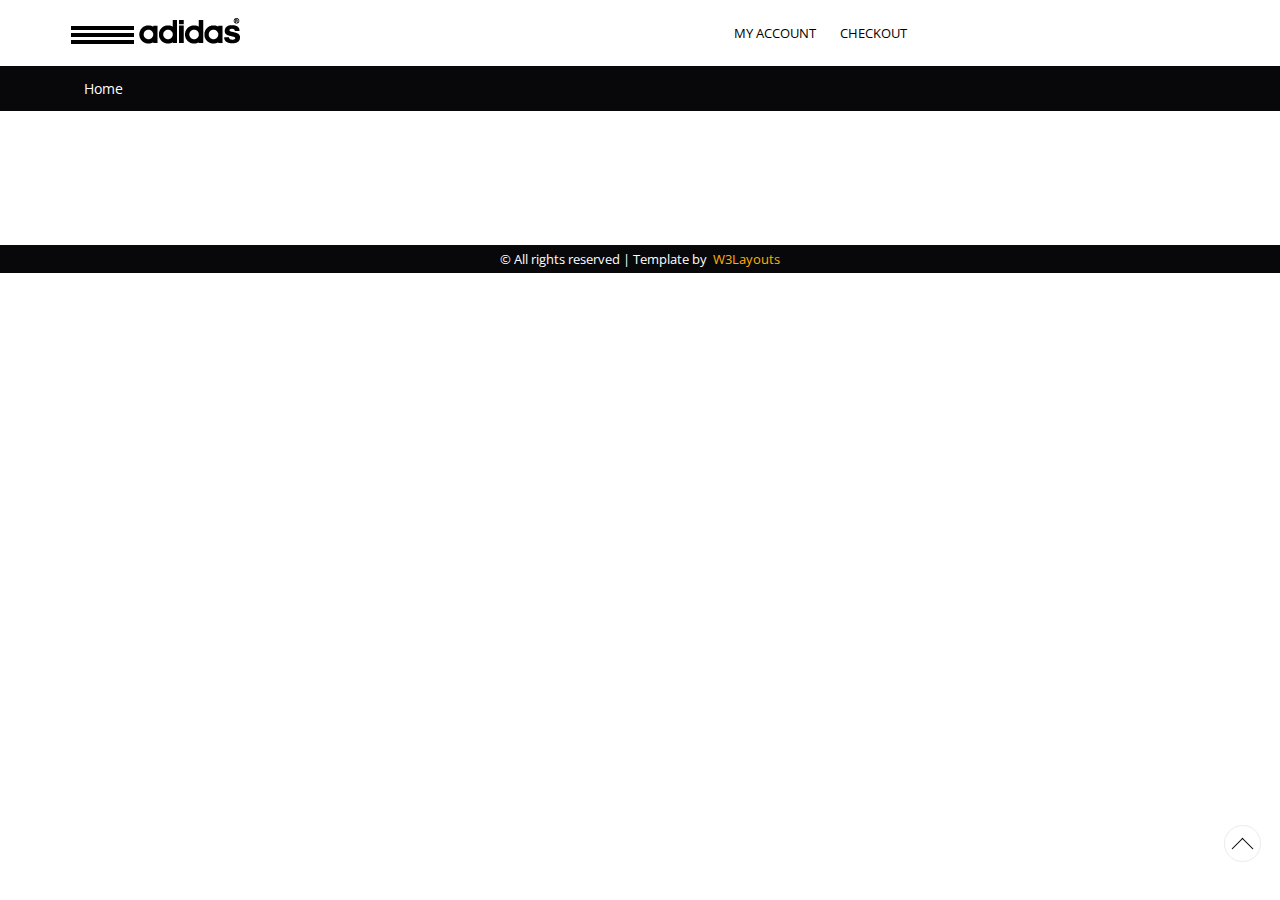
<file: index.html>
<!--A Design by W3layouts
Author: W3layout
Author URL: http://w3layouts.com
License: Creative Commons Attribution 3.0 Unported
License URL: http://creativecommons.org/licenses/by/3.0/
-->
<!DOCTYPE HTML>
<html>

<head>
    <title>Free Adidas Website Template | Home :: w3layouts</title>
    <meta name="viewport" content="width=device-width, initial-scale=1, maximum-scale=1">
    <meta http-equiv="Content-Type" content="text/html; charset=utf-8" />
    <link href="css/style.css" rel="stylesheet" type="text/css" media="all" />
    <link href='http://fonts.googleapis.com/css?family=Open+Sans:400,300,600,700,800' rel='stylesheet' type='text/css'>
    <script type="text/javascript" src="js/jquery.min.js"></script>
    <script type="text/javascript">
        $(document).ready(function() {
            $(".dropdown img.flag").addClass("flagvisibility");

            $(".dropdown dt a").click(function() {
                $(".dropdown dd ul").toggle();
            });

            $(".dropdown dd ul li a").click(function() {
                var text = $(this).html();
                $(".dropdown dt a span").html(text);
                $(".dropdown dd ul").hide();
                $("#result").html("Selected value is: " + getSelectedValue("sample"));
            });

            function getSelectedValue(id) {
                return $("#" + id).find("dt a span.value").html();
            }

            $(document).bind('click', function(e) {
                var $clicked = $(e.target);
                if (!$clicked.parents().hasClass("dropdown"))
                    $(".dropdown dd ul").hide();
            });


            $("#flagSwitcher").click(function() {
                $(".dropdown img.flag").toggleClass("flagvisibility");
            });
        });
    </script>
    <!-- start menu -->
    <link href="css/megamenu.css" rel="stylesheet" type="text/css" media="all" />
    <script type="text/javascript" src="js/megamenu.js"></script>
    <script>
        $(document).ready(function() {
            $(".megamenu").megamenu();
        });
    </script>
    <!-- end menu -->
    <!-- top scrolling -->
    <script type="text/javascript" src="js/move-top.js"></script>
    <script type="text/javascript" src="js/easing.js"></script>
    <script type="text/javascript">
        jQuery(document).ready(function($) {
            $(".scroll").click(function(event) {
                event.preventDefault();
                $('html,body').animate({
                    scrollTop: $(this.hash).offset().top
                }, 1200);
            });
        });
    </script>
</head>

<body>
    <div class="header-top">
        <div class="wrap">
            <div class="logo">
                <a href="index.html"><img src="images/logo.png" alt="" /></a>
            </div>
            <div class="cssmenu">
                <ul>
                    <li><a href="login.html">My Account</a></li>
                    <li><a href="checkout.html">CheckOut</a></li>
                </ul>
            </div>
            <div class="clear"></div>
        </div>
    </div>
    <div class="header-bottom">
        <div class="wrap">
            <!-- start header menu -->
            <ul class="megamenu skyblue">
                <li><a class="color1" href="index.html">Home</a></li>



            </ul>

        </div>
    </div>

    <div class="main">
        <div class="wrap">

            <div class="content-bottom box">
                <div id="productoss"></div>

                <div class="clear"></div>
            </div>
        </div>
    </div>

    <div class="footer-bottom">
        <div class="wrap">
            <div class="section group categories">






                <div class="clear"></div>
            </div>
        </div>
    </div>



    <div class="clear"></div>
    <div class="footer">
    </div>
    <div class="copy">
        <div class="wrap">
            <p>© All rights reserved | Template by&nbsp;<a href="http://w3layouts.com/"> W3Layouts</a></p>
        </div>
    </div>
    </div>

    <a href="#" id="toTop" style="display: block;"><span id="toTopHover" style="opacity: 1;"></span></a>
    <script>
        $(document).ready(function() {
            var urlProduc = 'http://localhost/ecommerce/api/product/latest/5'
            var urlCategory = 'http://localhost/ecommerce/api/Category/all'

            //Load Category
            $.getJSON(urlCategory)
                .done(function(data) {
                    var open =
                        '<div class="col_1_of_5 span_1_of_5">' +
                        '<h3 class="m_9">{Name}</h3>'
                    var close = '</div>'
                    var subCategory =
                        '<ul class="sub_list">' +
                        '<li><a href="http://localhost/ecommerceFrond/shop.html#id={Id}">{Name} </a></li>' +
                        '</ul>'

                    var menuCategory = ''
                    var size = 0;



                    $.each(data, function(key, item) {
                        var NumProduct = ''
                        var code = item['Code'].split('.')
                        if (item['numProduc'] > 0) {
                            NumProduct = ' <span style="background: #000;border-radius: 100%;padding-left: 4px; padding-right: 4px;font-size: 10px;color: #FFF;">' + item['numProduc'] + '</span>'
                        }

                        if ($(code).size() == 1) {
                            if (size != 0) {
                                menuCategory += close
                            }
                            menuCategory += open.replace('{Id}', item['Id']).replace('{Name}', item['Name'] + NumProduct)
                        }
                        if ($(code).size() >= size) {
                            menuCategory += subCategory.replace('{Id}', item['Id']).replace('{Name}', item['Name'] + NumProduct)

                        }

                        size = $(code).size()
                    });
                    $('.categories').append(menuCategory)

                });

            //Load Produc
            $.getJSON(urlProduc)
                .done(function(data) {

                    $.each(data, function(key, item) {
                        var id = item['Id']


                        $('<div class="col_1_of_3 span_1_of_3"><a href="Product.html#id=' + id + '"> <div class="view view-fifth">    <div class="top_box">   <h3 id="m_1' + key + '" class="m_1"></h3>   <p id="m_2' + key + '" class="m_2"></p>  <div class="grid_img">    <div id="divImage' + key + '" class="css3"></div>    <div class="mask">      <div class="info">Quick View</div>    </div>    </div>   <div id="price' + key + '" class="price">£</div>   </div>    </div>   <span class="rating">    <input type="radio" class="rating-input" id="rating-input-1-5" name="rating-input-1">    <label for="rating-input-1-5" class="rating-star1"></label>    <input type="radio" class="rating-input" id="rating-input-1-4" name="rating-input-1">    <label for="rating-input-1-4" class="rating-star1"></label>    <input type="radio" class="rating-input" id="rating-input-1-3" name="rating-input-1">    <label for="rating-input-1-3" class="rating-star1"></label>    <input type="radio" class="rating-input" id="rating-input-1-2" name="rating-input-1">    <label for="rating-input-1-2" class="rating-star"></label>    <input type="radio" class="rating-input" id="rating-input-1-1" name="rating-input-1">    <label for="rating-input-1-1" class="rating-star"></label>&nbsp;  (45)  </span>  <ul class="list">   <li>    <img src="images/plus.png" alt=""/>    <ul class="icon1 sub-icon1 profile_img">    <li><a class="active-icon c1" href="#">Add To Bag </a>      <ul class="sub-icon1 list">       <li><h3>sed diam nonummy</h3><a href=""></a></li>       <li><p>Lorem ipsum dolor sit amet, consectetuer  <a href="">adipiscing elit, sed diam</a></p></li>      </ul>    </li>   </ul>    </li>  </ul>    <div class="clear"></div>   </a></div>').appendTo($('#productoss'));
                        $('#m_1' + key).append(item['Name'])
                        $('#m_2' + key).append(item['Description'].substr(0, 14) + ' ...')
                        $('#price' + key).append(item['Price'])

                        var image = new Image();
                        image.src = item['Photo1'];
                        $('#divImage' + key).append(image);
                        $('#divImage' + key).children('img').css('max-width', '100px');
                        $('#divImage' + key).children('img').css('max-height', '100px');
                    });
                });
        });
    </script>
</body>

</html>
</file>
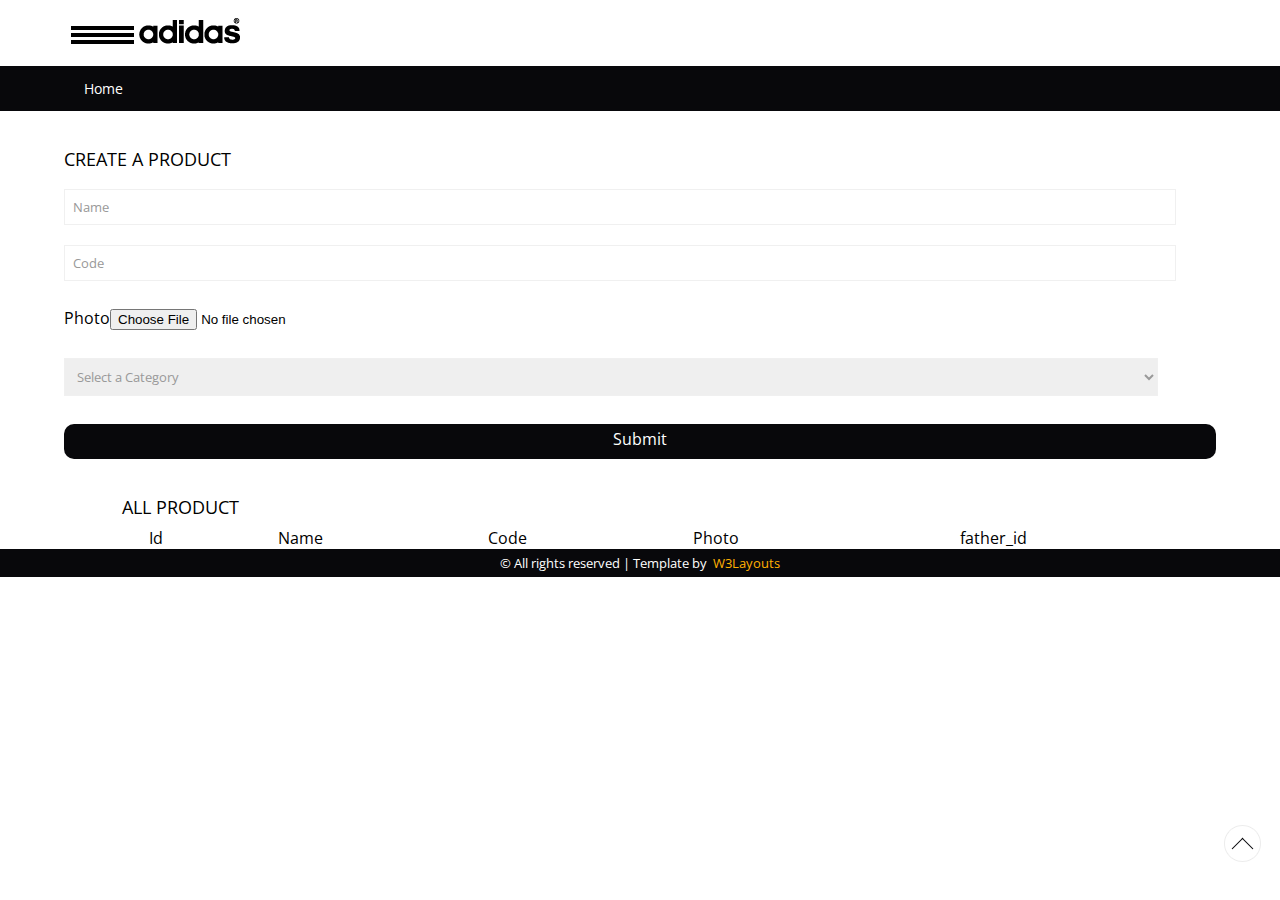
<file: adminCategory.html>
<!--A Design by W3layouts
Author: W3layout
Author URL: http://w3layouts.com
License: Creative Commons Attribution 3.0 Unported
License URL: http://creativecommons.org/licenses/by/3.0/
-->
<!DOCTYPE HTML>
<html>

<head>
    <title>New Category</title>
    <meta name="viewport" content="width=device-width, initial-scale=1, maximum-scale=1">
    <meta http-equiv="Content-Type" content="text/html; charset=utf-8" />
    <link href="css/style.css" rel="stylesheet" type="text/css" media="all" />
    <link href='http://fonts.googleapis.com/css?family=Open+Sans:400,300,600,700,800' rel='stylesheet' type='text/css'>
    <script type="text/javascript" src="js/jquery.min.js"></script>



    <!-- start menu -->
    <link href="css/megamenu.css" rel="stylesheet" type="text/css" media="all" />
    <script type="text/javascript" src="js/megamenu.js"></script>
    <script>
        $(document).ready(function() {
            $(".megamenu").megamenu();
        });
    </script>
    <!-- end menu -->
    <!-- top scrolling -->
    <script type="text/javascript" src="js/move-top.js"></script>
    <script type="text/javascript" src="js/easing.js"></script>

    <link rel="stylesheet" type="text/css" href="DataTables/datatables.min.css" />

    <script type="text/javascript" src="DataTables/datatables.min.js"></script>

</head>

<body>
    <div class="header-top">
        <div class="wrap">
            <div class="logo">
                <a href="index.html"><img src="images/logo.png" alt="" /></a>
            </div>

            <div class="clear"></div>
        </div>
    </div>
    <div class="header-bottom">
        <div class="wrap">

            <!-- start header menu -->
            <ul class="megamenu skyblue">
                <li><a class="color1" href="#">Home</a></li>
            </ul>

            <div class="clear"></div>
        </div>
    </div>
    <div class="register_account">
        <div class="wrap ">
            <h4 class="title">Create a Product</h4>

            <form>
                <div>
                    <div><input type="text" id="Name" value="Name" onfocus="this.value = '';" onblur="if (this.value == '') {this.value = 'Name';}"></div>
                    <div><input type="text" id="Code" value="Code" onfocus="this.value = '';" onblur="if (this.value == '') {this.value = 'Code';}"></div>
                    <div>
                        <label>Photo</label><input type="file" id="filePhoto" class="fileLoad">
                        <textarea id="Photo" style=" display: none;"></textarea>
                    </div>
                    <div><select id="father_id" name="father_id" class="frm-field required">
                        <option value="null">Select a Category</option>
                    </select></div>

                    <div>
                    </div>

                    <label class="buttonGuardar">Submit</label>

                    <div class="clear"></div>
            </form>
            </div>
            <div class="clear"></div>
            <div class="wrap">
                <h4 class="title">All Product</h4>
                <table id="allProduct" class="display" style="width:100%">
                    <thead>
                        <tr>
                            <th>Id</th>
                            <th>Name</th>
                            <th>Code</th>
                            <th>Photo</th>
                            <th>father_id</th>
                        </tr>
                    </thead>

                    <tbody>

                    </tbody>
                </table>
            </div>
        </div>
        <div class="footer">
            <div class="copy">
                <div class="wrap">
                    <p>© All rights reserved | Template by&nbsp;<a href="http://w3layouts.com/"> W3Layouts</a></p>
                </div>
            </div>
        </div>
        <script type="text/javascript">
            $(document).ready(function() {

                //load list Category
                urlProduc = 'http://localhost/ecommerce/api/Category/categoryfather'
                $.getJSON(urlProduc)
                    .done(function(data) {
                        $.each(data, function(key, item) {
                            $('#father_id').append('<option value="' + item['Id'] + '">' + item['Name'] + ' </option>')
                        })
                    })

                //Load table product Produc
                urlProduc = 'http://localhost/ecommerce/api/Category'
                $.getJSON(urlProduc)
                    .done(function(data) {

                        $.each(data, function(ey, item) {
                            $('#allProduct').DataTable({
                                "destroy": true,
                                "data": data,
                                "columns": [{
                                    "data": "Id"
                                }, {
                                    "data": "Name"
                                }, {
                                    "data": "Code",

                                }, {
                                    "data": "Photo",
                                    "render": function(data, type, row) {
                                        return '<img style="max-width: 100px;" src="' + data + '">'
                                    }
                                }, {
                                    "data": "father_id"
                                }]
                            });

                        });
                    });


                $('.buttonGuardar').click(function() {

                    var data;

                    data = new FormData();
                    data.append('Name', $('#Name').val());
                    data.append('Code', $('#Code').val())
                    data.append('Photo', $('#Photo').val())
                    data.append('father_id', $('#father_id').children("option:selected").val())

                    $.ajax({
                        url: 'http://localhost/ecommerce/api/Category',
                        data: data,
                        processData: false,
                        type: 'POST',
                        contentType: false,
                        success: function(data) {
                            location.reload()
                        }
                    });

                })


                // Check for the File API support.
                if (window.File && window.FileReader && window.FileList && window.Blob) {
                    document.getElementById('filePhoto').addEventListener('change', handleFileSelect1, false);
                } else {
                    alert('The File APIs are not fully supported in this browser.');
                }

                function handleFileSelect1(evt) {
                    var f = evt.target.files[0]; // FileList object
                    nameLength = f['name'].split('.').length
                    extensions = f['name'].split('.')[nameLength - 1]
                    var reader = new FileReader();
                    // Closure to capture the file information.
                    reader.onload = (function(theFile) {
                        return function(e) {
                            var binaryData = e.target.result;
                            //Converting Binary Data to base 64
                            var base64String = window.btoa(binaryData);
                            //showing file converted to base64
                            document.getElementById('Photo').value = 'data:image/' + extensions + ';base64,' + base64String;
                            //alert('File converted to base64 successfuly!\nCheck in Textarea');
                        };
                    })(f);
                    // Read in the image file as a data URL.
                    reader.readAsBinaryString(f);
                }

            });
        </script>
        <a href="#" id="toTop" style="display: block;"><span id="toTopHover" style="opacity: 1;"></span></a>
</body>

</html>
</file>
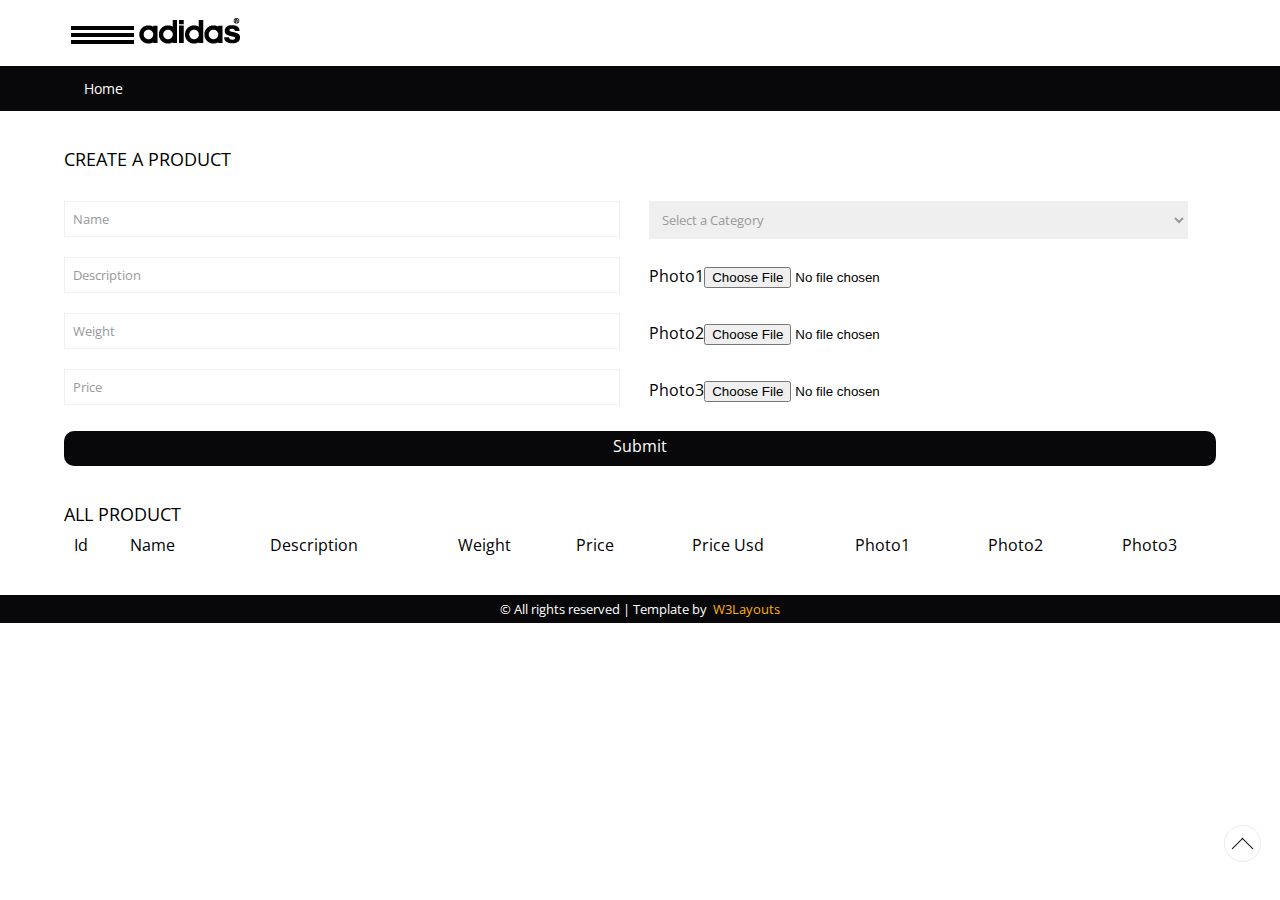
<file: adminProduct.html>
<!--A Design by W3layouts
Author: W3layout
Author URL: http://w3layouts.com
License: Creative Commons Attribution 3.0 Unported
License URL: http://creativecommons.org/licenses/by/3.0/
-->
<!DOCTYPE HTML>
<html>

<head>
    <title>New Product</title>
    <meta name="viewport" content="width=device-width, initial-scale=1, maximum-scale=1">
    <meta http-equiv="Content-Type" content="text/html; charset=utf-8" />
    <link href="css/style.css" rel="stylesheet" type="text/css" media="all" />
    <link href='http://fonts.googleapis.com/css?family=Open+Sans:400,300,600,700,800' rel='stylesheet' type='text/css'>
    <script type="text/javascript" src="js/jquery.min.js"></script>



    <!-- start menu -->
    <link href="css/megamenu.css" rel="stylesheet" type="text/css" media="all" />
    <script type="text/javascript" src="js/megamenu.js"></script>
    <script>
        $(document).ready(function() {
            $(".megamenu").megamenu();
        });
    </script>
    <!-- end menu -->
    <!-- top scrolling -->
    <script type="text/javascript" src="js/move-top.js"></script>
    <script type="text/javascript" src="js/easing.js"></script>

    <link rel="stylesheet" type="text/css" href="DataTables/datatables.min.css" />

    <script type="text/javascript" src="DataTables/datatables.min.js"></script>

</head>

<body>
    <div class="header-top">
        <div class="wrap">
            <div class="logo">
                <a href="index.html"><img src="images/logo.png" alt="" /></a>
            </div>

            <div class="clear"></div>
        </div>
    </div>
    <div class="header-bottom">
        <div class="wrap">

            <!-- start header menu -->
            <ul class="megamenu skyblue">
                <li><a class="color1" href="#">Home</a></li>
            </ul>

            <div class="clear"></div>
        </div>
    </div>
    <div class="register_account">
        <div class="wrap ">
            <h4 class="title">Create a Product</h4>

            <form>
                <div class="col_1_of_2 span_1_of_2">
                    <div><input type="text" id="Name" value="Name" onfocus="this.value = '';" onblur="if (this.value == '') {this.value = 'Name';}"></div>
                    <div><input type="text" id="Description" value="Description" onfocus="this.value = '';" onblur="if (this.value == '') {this.value = 'Description';}"></div>
                    <div><input type="text" id="Weight" value="Weight" onfocus="this.value = '';" onblur="if (this.value == '') {this.value = 'Weight';}"></div>
                    <div><input type="text" id="Price" value="Price" onfocus="this.value = '';" onblur="if (this.value == '') {this.value = 'Price';}"></div>
                </div>
                <div class="col_1_of_2 span_1_of_2">
                    <div><select id="category_id" name="category_id" class="frm-field required">
							<option value="null">Select a Category</option>
						</select></div>

                    <div>
                        <label>Photo1</label><input type="file" id="filePhoto1" class="fileLoad">
                        <textarea id="Photo1" style=" display: none;"></textarea>
                    </div>
                    <div>
                        <label>Photo2</label><input type="file" id="filePhoto2" class="fileLoad">
                        <textarea id="Photo2" style=" display: none;"></textarea>
                    </div>
                    <div>
                        <label>Photo3</label><input type="file" id="filePhoto3" class="fileLoad">
                        <textarea id="Photo3" style=" display: none;"></textarea>
                    </div>
                </div>
                <label class="buttonGuardar">Submit</label>

                <div class="clear"></div>
            </form>
        </div>
        <div class="clear"></div>
        <div class="wrap">
            <h4 class="title">All Product</h4>
            <table id="allProduct" class="display" style="width:100%">
                <thead>
                    <tr>
                        <th>Id</th>
                        <th>Name</th>
                        <th>Description</th>
                        <th>Weight</th>
                        <th>Price</th>
                        <th>Price Usd</th>
                        <th>Photo1</th>
                        <th>Photo2</th>
                        <th>Photo3</th>
                    </tr>
                </thead>

                <tbody>

                </tbody>
            </table>
        </div>
    </div>
    <div class="footer">
        <div class="copy">
            <div class="wrap">
                <p>© All rights reserved | Template by&nbsp;<a href="http://w3layouts.com/"> W3Layouts</a></p>
            </div>
        </div>
    </div>
    <script type="text/javascript">
        $(document).ready(function() {

            //load list Category
            urlProduc = 'http://localhost/ecommerce/api/Category/childrens'
            $.getJSON(urlProduc)
                .done(function(data) {
                    $.each(data, function(key, item) {
                        $('#category_id').append('<option value="' + item['Id'] + '">' + item['Name'] + ' </option>')
                    })
                })

            //Load table product Produc
            urlProduc = 'http://localhost/ecommerce/api/Product/'
            $.getJSON(urlProduc)
                .done(function(data) {

                    $.each(data, function(ey, item) {
                        $('#allProduct').DataTable({
                            "destroy": true,
                            "data": data,
                            "columns": [{
                                "data": "Id"
                            }, {
                                "data": "Name"
                            }, {
                                "data": "Description",
                                "render": function(data, type, row) {
                                    return data.substr(0, 30)
                                }
                            }, {
                                "data": "Weight"
                            }, {
                                "data": "Price"
                            }, {
                                "data": "PriceUsd"
                            }, {
                                "data": "Photo1",
                                "render": function(data, type, row) {
                                    return '<img style="max-width: 100px;" src="' + data + '">'
                                }
                            }, {
                                "data": "Photo2",
                                "render": function(data, type, row) {
                                    return '<img style="max-width: 100px;" src="' + data + '">'
                                }
                            }, {
                                "data": "Photo3",
                                "render": function(data, type, row) {
                                    return '<img style="max-width: 100px;" src="' + data + '">'
                                }
                            }]
                        });

                    });
                });


            $('.buttonGuardar').click(function() {
                //url = 'http://localhost/ecommerce/api/Product/'
                var data;

                data = new FormData();
                data.append('Name', $('#Name').val());
                data.append('Description', $('#Description').val())
                data.append('Weight', $('#Weight').val())
                data.append('Price', $('#Price').val())
                data.append('category_id', $('#category_id').children("option:selected").val())
                data.append('Photo1', $('#Photo1').val())
                data.append('Photo2', $('#Photo2').val())
                data.append('Photo3', $('#Photo3').val())

                $.ajax({
                    url: 'http://localhost/ecommerce/api/Product/',
                    data: data,
                    processData: false,
                    type: 'POST',
                    contentType: false,
                    success: function(data) {
                        location.reload();
                    }
                });

            })


            // Check for the File API support.
            if (window.File && window.FileReader && window.FileList && window.Blob) {
                document.getElementById('filePhoto1').addEventListener('change', handleFileSelect1, false);
            } else {
                alert('The File APIs are not fully supported in this browser.');
            }

            function handleFileSelect1(evt) {
                var f = evt.target.files[0]; // FileList object
                nameLength = f['name'].split('.').length
                extensions = f['name'].split('.')[nameLength - 1]
                var reader = new FileReader();
                // Closure to capture the file information.
                reader.onload = (function(theFile) {
                    return function(e) {
                        var binaryData = e.target.result;
                        //Converting Binary Data to base 64
                        var base64String = window.btoa(binaryData);
                        //showing file converted to base64
                        document.getElementById('Photo1').value = 'data:image/' + extensions + ';base64,' + base64String;
                        //alert('File converted to base64 successfuly!\nCheck in Textarea');
                    };
                })(f);
                // Read in the image file as a data URL.
                reader.readAsBinaryString(f);
            }

            // Check for the File API support.
            if (window.File && window.FileReader && window.FileList && window.Blob) {
                document.getElementById('filePhoto2').addEventListener('change', handleFileSelect2, false);
            } else {
                alert('The File APIs are not fully supported in this browser.');
            }

            function handleFileSelect2(evt) {
                var f = evt.target.files[0]; // FileList object
                nameLength = f['name'].split('.').length
                extensions = f['name'].split('.')[nameLength - 1]
                var reader = new FileReader();
                // Closure to capture the file information.
                reader.onload = (function(theFile) {
                    return function(e) {
                        var binaryData = e.target.result;
                        //Converting Binary Data to base 64
                        var base64String = window.btoa(binaryData);
                        //showing file converted to base64
                        document.getElementById('Photo2').value = 'data:image/' + extensions + ';base64,' + base64String;
                        //alert('File converted to base64 successfuly!\nCheck in Textarea');
                    };
                })(f);
                // Read in the image file as a data URL.
                reader.readAsBinaryString(f);
            }

            // Check for the File API support.
            if (window.File && window.FileReader && window.FileList && window.Blob) {
                document.getElementById('filePhoto3').addEventListener('change', handleFileSelect3, false);
            } else {
                alert('The File APIs are not fully supported in this browser.');
            }

            function handleFileSelect3(evt) {
                var f = evt.target.files[0]; // FileList object
                nameLength = f['name'].split('.').length
                extensions = f['name'].split('.')[nameLength - 1]
                var reader = new FileReader();
                // Closure to capture the file information.
                reader.onload = (function(theFile) {
                    return function(e) {
                        var binaryData = e.target.result;
                        //Converting Binary Data to base 64
                        var base64String = window.btoa(binaryData);
                        //showing file converted to base64
                        document.getElementById('Photo3').value = 'data:image/' + extensions + ';base64,' + base64String;
                        //alert('File converted to base64 successfuly!\nCheck in Textarea');
                    };
                })(f);
                // Read in the image file as a data URL.
                reader.readAsBinaryString(f);
            }



            $('#btnNewProduct').click(function(e) {
                console.log($('#name').val())

            });

        });
    </script>
    <a href="#" id="toTop" style="display: block;"><span id="toTopHover" style="opacity: 1;"></span></a>
</body>

</html>
</file>
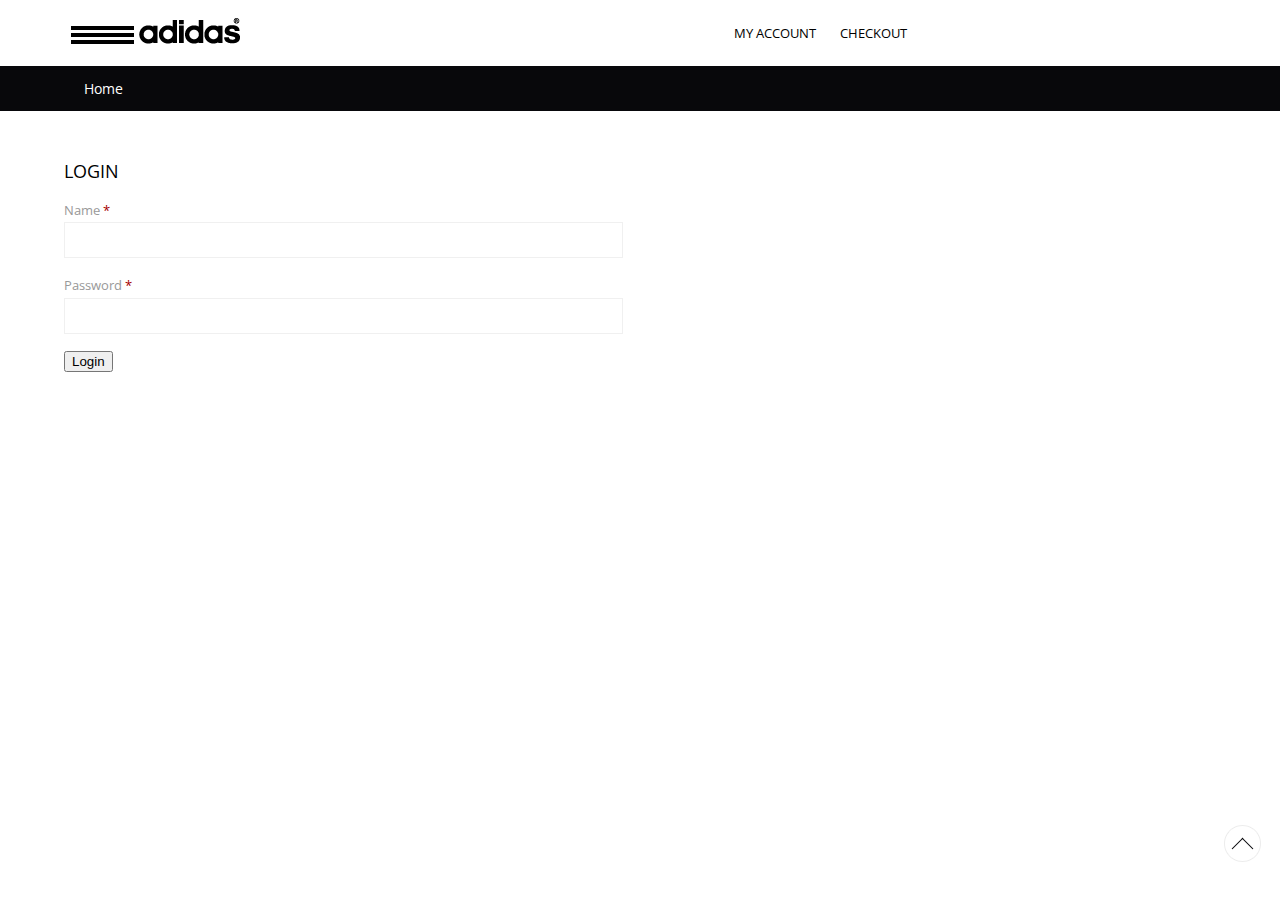
<file: login.html>
<!--A Design by W3layouts
Author: W3layout
Author URL: http://w3layouts.com
License: Creative Commons Attribution 3.0 Unported
License URL: http://creativecommons.org/licenses/by/3.0/
-->
<!DOCTYPE HTML>
<html>

<head>
    <title>Free Adidas Website Template | Login :: w3layouts</title>
    <meta name="viewport" content="width=device-width, initial-scale=1, maximum-scale=1">
    <meta http-equiv="Content-Type" content="text/html; charset=utf-8" />
    <link href="css/style.css" rel="stylesheet" type="text/css" media="all" />
    <link href='http://fonts.googleapis.com/css?family=Open+Sans:400,300,600,700,800' rel='stylesheet' type='text/css'>
    <script type="text/javascript" src="js/jquery.min.js"></script>

    <!-- start menu -->
    <link href="css/megamenu.css" rel="stylesheet" type="text/css" media="all" />
    <script type="text/javascript" src="js/megamenu.js"></script>
    <script>
        $(document).ready(function() {
            $(".megamenu").megamenu();
        });
    </script>
    <!-- end menu -->
    <!-- top scrolling -->
    <script type="text/javascript" src="js/move-top.js"></script>
    <script type="text/javascript" src="js/easing.js"></script>

</head>

<body>
    <div class="header-top">
        <div class="wrap">
            <div class="logo">
                <a href="index.html"><img src="images/logo.png" alt="" /></a>
            </div>
            <div class="cssmenu">
                <ul>
                    <li><a href="login.html">My Account</a></li>
                    <li><a href="checkout.html">CheckOut</a></li>
                </ul>
            </div>
            <div class="clear"></div>
        </div>
    </div>
    <div class="header-bottom">
        <div class="wrap">
            <!-- start header menu -->
            <ul class="megamenu skyblue">
                <li><a class="color1" href="index.html">Home</a></li>
            </ul>
            <div class="clear"></div>
        </div>
    </div>
    <div class="login">
        <div class="wrap">
            <div class="col_1_of_login span_1_of_login">
                <div class="login-title">
                    <h4 class="title">Login</h4>
                    <div class="comments-area">
                        <form id="form">
                            <p>
                                <label>Name</label>
                                <span id="lbuser">*</span>
                                <input id="user" type="text" value="">
                            </p>
                            <p>
                                <label>Password</label>
                                <span>*</span>
                                <input id="pass" type="password" value="">
                            </p>

                            <p>
                                <input id="login" type="button" value="Login">
                                <label class="error"></label>
                            </p>
                        </form>
                        <p id="pvalidate" style="display: none;">
                            <label>Validate. Enter the 6 digits that appear in the console</label>
                            <span>*</span>
                            <input id="validateCode" type="text" value="">
                        </p>
                    </div>
                    <div class="comments-area admin cssmenu">


                    </div>
                </div>
            </div>
            <div class="clear"></div>
        </div>
    </div>
    <script type="text/javascript">
        $(document).ready(function() {
            var user = ''

            $('#login').click(function() {
                user = $('#user').val()
                var pass = $('#pass').val()
                var url = 'http://localhost/ecommerce/api/Login/' + user + '/' + pass

                // Send an AJAX request
                $.getJSON(url)
                    .done(function(data) {
                        $('#form').hide()
                        $('#pvalidate').show()
                        console.info(data)
                    })

                .fail(function(data) {
                    $('.error').text("Error: " + data.status)
                })

            })

            //Two factor authentication
            $('#validateCode').keyup(function(e) {
                if ($('#validateCode').val().length == 6) {

                    var url = 'http://localhost/ecommerce/api/Login/validate/' + user + '/' + $('#validateCode').val()

                    // Send an AJAX request
                    $.getJSON(url)
                        .done(function(data) {
                            $('#pvalidate').hide()
                            $(".admin").append(
                                '<ul>' +
                                '<li><a  target="_blank" href="http://localhost/ecommerceFrond/adminProduct.html">Administrar Productos</a> </li>' +
                                '<li><a  target="_blank" href="http://localhost/ecommerceFrond/adminCategory.html">Administrar Categorias</a> </li>' +
                                '</ul>'
                            )
                        })

                    .fail(function(data) {
                        $('.error').text("Error: " + data.status)
                    })
                }
            })
        });
    </script>
    <a href="#" id="toTop" style="display: block;"><span id="toTopHover" style="opacity: 1;"></span></a>
</body>

</html>
</file>
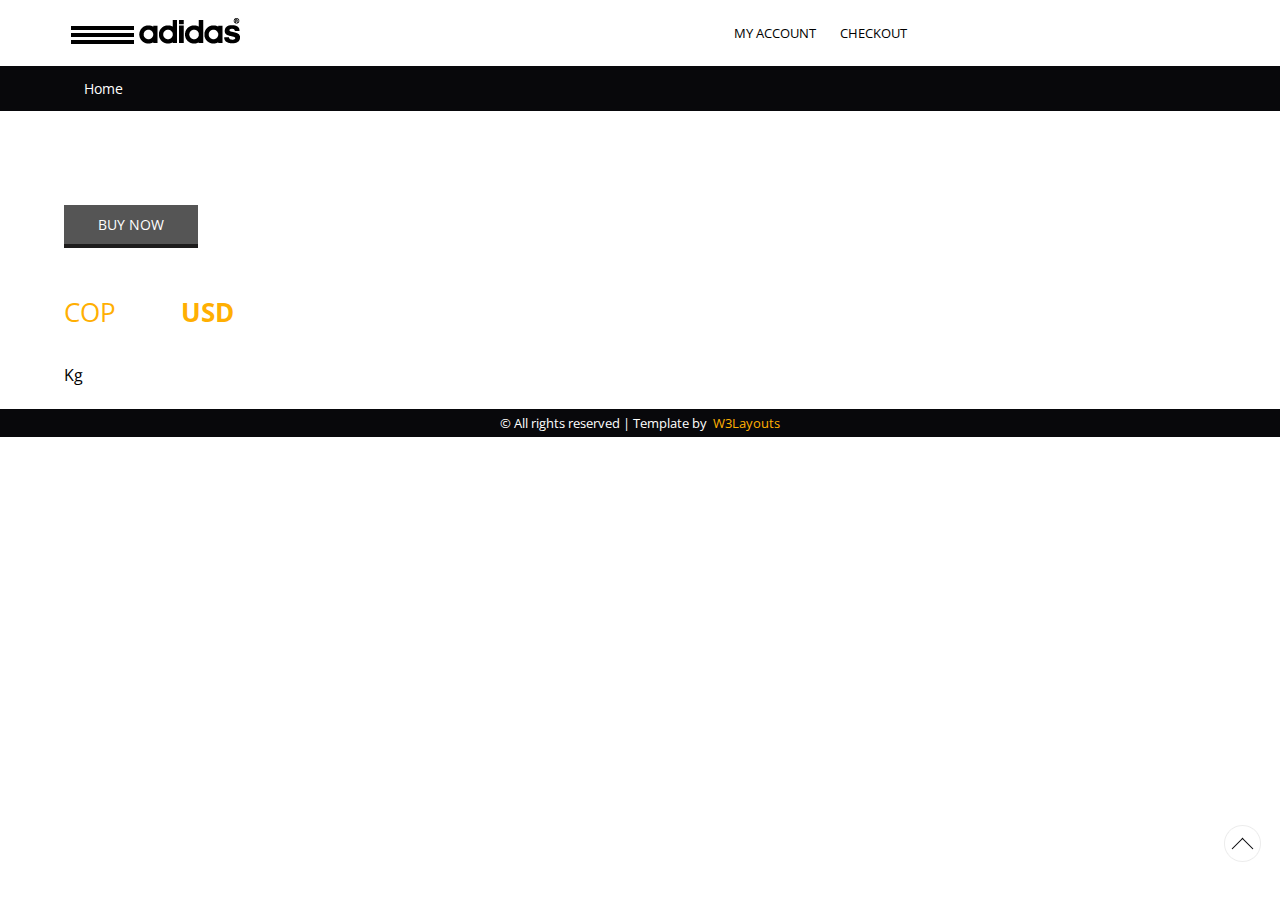
<file: Product.html>
<!--A Design by W3layouts
Author: W3layout
Author URL: http://w3layouts.com
License: Creative Commons Attribution 3.0 Unported
License URL: http://creativecommons.org/licenses/by/3.0/
-->
<!DOCTYPE HTML>
<html>

<head>
	<title>Free Adidas Website Template | Single :: w3layouts</title>
	<meta name="viewport" content="width=device-width, initial-scale=1, maximum-scale=1">
	<meta http-equiv="Content-Type" content="text/html; charset=utf-8" />
	<link href="css/style.css" rel="stylesheet" type="text/css" media="all" />
	<link href="css/form.css" rel="stylesheet" type="text/css" media="all" />
	<link href='http://fonts.googleapis.com/css?family=Open+Sans:400,300,600,700,800' rel='stylesheet' type='text/css'>
	<script type="text/javascript" src="js/jquery.min.js"></script>

	<!-- start menu -->
	<link href="css/megamenu.css" rel="stylesheet" type="text/css" media="all" />
	<script type="text/javascript" src="js/megamenu.js"></script>
	<script>$(document).ready(function () { $(".megamenu").megamenu(); });</script>
	<!-- end menu -->
	<script type="text/javascript" src="js/jquery.jscrollpane.min.js"></script>

	<!----details-product-slider--->
	<!-- Include the Etalage files -->

	<!-- Include the Etalage files -->

	<!----//details-product-slider--->
	<!-- top scrolling -->
	<script type="text/javascript" src="js/move-top.js"></script>
	<script type="text/javascript" src="js/easing.js"></script>

</head>

<body>
	<div class="header-top">
		<div class="wrap">
			<div class="logo">
				<a href="index.html"><img src="images/logo.png" alt="" /></a>
			</div>
			<div class="cssmenu">
				<ul>
					<li><a href="login.html">My Account</a></li>
					<li><a href="checkout.html">CheckOut</a></li>
				</ul>
			</div>
			<div class="clear"></div>
		</div>
	</div>
	<div class="header-bottom">
		<div class="wrap">
			<!-- start header menu -->
			<ul class="megamenu skyblue">
				<li><a class="color1" href="index.html">Home</a></li>
			</ul>
			<div class="clear"></div>
		</div>
	</div>
	<div class="single">
		<div class="wrap">

			<div class="">

				<div>
					<div class="">
						<h3 class="m_3 title"> </h3>
						<div class="wrap photo"></div>
						<a class="photo1"></a>
					<a class="photo2"></a>
					<a class="photo3"></a>



						<div class="btn_form">
							<form>
								<input type="submit" value="buy now" title="">
							</form>
						</div>
						<div class="price_single">
							<span class="actual priceUsd">COP </span>
							<span class="actual price">USD</span>
						</div>
						<ul class="add-to-links">
							<li><span class="weight"> Kg</span> </li>
						</ul>

						<div></div>

					</div>
					
					<p class="m_desc description"></p>

				</div>

				<div class="clear"></div>
				<script type="text/javascript" src="js/jquery.flexisel.js"></script>
			</div>
			<div class="clear"></div>

		</div>

	</div>
	<div class="footer">
		<div class="copy">
			<div class="wrap">
				<p>© All rights reserved | Template by&nbsp;<a href="http://w3layouts.com/"> W3Layouts</a></p>
			</div>
		</div>
	</div>
	<script type="text/javascript">
		var url = 'http://localhost/ecommerce/api/product/'
		$(document).ready(function () {
			var product_id = window.location.toString().split(['#id='])[1];

			$.getJSON(url + product_id)
				.done(function (data) {

					$('.title').html(data['Name'])

					$('.description').html(data['Description'])
					$('.weight').before(data['Weight'])
					$('.price' ).append(data['Price'])
					$('.priceUsd' ).append(data['PriceUsd'])

					var image = new Image();
					image.src = data['Photo1'];
					$('.photo').append(image);
					$('.photo').children('img').css('width', '400px');
					$('.photo').children('img').css('height', '400px');
					

					var image1 = new Image();
					image1.src = data['Photo1'];
					$('.photo1').append(image1);
					$('.photo1').children('img').css('width', '100px');
					$('.photo1').children('img').css('height', '100px');
					$('.photo1').children('img').click(function () {
						$('.photo').children('img').attr("src",image1.src )
					})

					var image2 = new Image();
					image2.src = data['Photo2'];
					$('.photo2').append(image2);
					$('.photo2').children('img').css('width', '100px');
					$('.photo2').children('img').css('height', '100px');
					$('.photo2').children('img').click(function () {
						$('.photo').children('img').attr("src",image2.src )
					})

					var image3 = new Image();
					image3.src = data['Photo3'];
					$('.photo3').append(image3);
					$('.photo3').children('img').css('width', '100px');
					$('.photo3').children('img').css('height', '100px');
					$('.photo3').children('img').click(function () {
						$('.photo').children('img').attr("src",image3.src )
					})

				});






		});
	</script>
	<a href="#" id="toTop" style="display: block;"><span id="toTopHover" style="opacity: 1;"></span></a>
</body>

</html>
</file>
<file: css/megamenu.css>
.megamenu {
    margin-bottom: 0px;
    padding: 0;
    width: 100%;
    list-style: none;
    display: inline-block;
    position: relative;
}

.megamenu li {
    margin-bottom: -5px;
    display: inline
}

.megamenu>li>a {
    float: left;
    padding: 8px 20px;
    text-decoration: none;
    text-transform: capitalize;
    font-size: 0.85em;
    -webkit-transition: all 0.3s ease-in-out;
    -moz-transition: all 0.3s ease-in-out;
    -o-transition: all 0.3s ease-in-out;
    transition: all 0.3s ease-in-out;
}

.megamenu>li.active>a {
    /*--color:#00405d;--*/
}

.megamenu>li.right {
    float: right
}

.megamenu .dropdown,
.megamenu .dropdown li .dropdown {
    list-style: none;
    margin: 0;
    padding: 0;
    display: none;
    position: absolute;
    z-index: 999;
    width: 160px;
    border: solid 1px rgba(0, 0, 0, 0.1);
    background: #fff
}

.megamenu .dropdown {
    top: 59px
}

.megamenu .dropdown li .dropdown {
    left: 160px;
    top: inherit
}

.megamenu .dropdown li {
    clear: both;
    width: 100%;
    border-bottom: solid 1px rgba(0, 0, 0, 0.1)
}

.megamenu .dropdown li:last-child {
    border-bottom: 0
}

.megamenu .dropdown li a {
    float: left;
    width: 100%;
    padding: 10px 25px;
    text-decoration: none;
    display: block;
    border: 0 none;
    font-size: 14px;
    color: #444;
    background: 0;
    -webkit-box-sizing: border-box;
    -moz-box-sizing: border-box;
    box-sizing: border-box;
    transition: color .4s ease-in-out;
    -moz-transition: color .4s ease-in-out;
    -webkit-transition: color .4s ease-in-out;
    -o-transition: color .4s ease-in-out
}

.megamenu .dropdown li:hover>a {
    background: #dbdbdb
}

.megamenu>li>.megapanel {
    position: absolute;
    display: none;
    background: #ffffff;
    box-shadow: 0px 2px 4px #777;
    width: 100.2%;
    top: 41px;
    left: -1px;
    z-index: 99;
    padding: 20px 30px 20px;
    -webkit-box-sizing: border-box;
    -moz-box-sizing: border-box;
    box-sizing: border-box
}

.megamenu .megapanel ul {
    margin: 0;
    padding: 0
}

.megamenu .megapanel img {
    /*--width:100%;border:solid 1px #dedede; --*/
    cursor: pointer;
    -webkit-transition: border .3s linear;
    -moz-transition: border .3s linear;
    -o-transition: border .3s linear;
    transition: border .3s linear
}

.megamenu .megapanel img:hover {}

.megamenu form.contact input,
.megamenu form.contact textarea {
    font-family: Calibri, Arial;
    font-size: 16px;
    color: #444;
    outline: 0
}

.megamenu form.contact input[type="text"],
.megamenu form.contact textarea {
    resize: none;
    width: 100%;
    margin: 10px 0;
    padding: 5px 10px;
    border: solid 1px #dedede;
    -webkit-box-sizing: border-box;
    -moz-box-sizing: border-box;
    box-sizing: border-box;
    -webkit-transition: border .3s linear;
    -moz-transition: border .3s linear;
    -o-transition: border .3s linear;
    transition: border .3s linear
}

.megamenu form.contact input[type="text"] {
    height: 40px
}

.megamenu form.contact input[type="text"]:focus,
.megamenu form.contact textarea:focus {
    border: solid 1px #999
}

.megamenu form.contact input[type="submit"] {
    width: 100px;
    height: 35px;
    border: 0;
    color: #fff;
    cursor: pointer;
    background: #999
}

.megapanel .row {
    width: 100%;
    margin-top: 15px
}

.megapanel .row:first-child {
    margin-top: 0
}

.megapanel .row:before,
.megapanel .row:after {
    display: table;
    content: "";
    line-height: 0
}

.megapanel .row:after {
    clear: both
}

.megapanel .row .col1,
.megapanel .row .col2,
.megapanel .row .col3,
.megapanel .row .col4,
.megapanel .row .col5,
.megapanel .row .col6 {
    display: block;
    width: 100%;
    min-height: 20px;
    float: left;
    margin-left: 2.127659574468085%;
    -webkit-box-sizing: border-box;
    -moz-box-sizing: border-box;
    box-sizing: border-box
}

.megapanel .row [class*="col"]:first-child {
    margin-left: 0
}

.megapanel .row .col1 {
    width: 14.893617021276595%
}

.megapanel .row .col2 {
    width: 31.914893617021278%
}

.megapanel .row .col3 {
    width: 48.93617021276595%
}

.megapanel .row .col4 {
    width: 65.95744680851064%
}

.megapanel .row .col5 {
    width: 82.97872340425532%
}

.megapanel .row .col6 {
    width: 100%
}

.megamenu>li.showhide {
    display: none;
    width: 100%;
    height: 50px;
    cursor: pointer;
    color: #555;
    border-bottom: solid 1px rgba(0, 0, 0, 0.1);
    background: #eee;
    background: none;
}

.megamenu>li.showhide span.title {
    margin: 15px 0 0 25px;
    float: left
}

.megamenu>li.showhide span.icon1:after {
    position: absolute;
    content: "";
    right: 25px;
    top: 15px;
    height: 3px;
    width: 25px;
    font-size: 50px;
    border-top: 3px solid #fff;
    border-bottom: 3px solid #fff;
    z-index: 1
}

.megamenu>li.showhide span.icon2:after {
    position: absolute;
    content: "";
    right: 25px;
    top: 27px;
    height: 3px;
    width: 25px;
    font-size: 50px;
    border-top: 3px solid #fff;
    border-bottom: 3px solid #fff;
    z-index: 1
}

.skyblue,
.skyblue>li.showhide {}

.skyblue li>a,
.skyblue>li.showhide span {
    color: #fff
}

.skyblue>li:hover>a,
.skyblue .dropdown li:hover>a {
    color: #555;
    background: #ffffff;
}

skyblue .megapanel img:hover,
.skyblue form.contact input[type="text"]:focus,
.skyblue form.contact textarea:focus {}

.skyblue form.contact input[type="submit"] {
    background: #00405d;
    text-transform: uppercase;
}

@media(max-width:1024px) {
    .megamenu>li>a {
        padding: 8px 14px;
    }
}

@media(max-width:800px) {
    .megamenu>li>a {
        padding: 5px;
    }
    .h_nav h4 {
        font-size: 0.9em;
    }
}

@media(max-width:768px) {
    .megamenu>li {
        display: block;
        width: 100%;
        border-bottom: solid 1px rgba(0, 0, 0, 0.1);
        box-sizing: border-box;
        -moz-box-sizing: border-box;
        -webkit-box-sizing: border-box
    }
    .megamenu>li:hover,
    .megamenu>li.active {
        border-top: 0
    }
    .megamenu>li>a {
        padding: 15px 25px
    }
    .megamenu>li:hover>a,
    .megamenu>li.active>a {
        padding: 15px 25px
    }
    .megamenu a {
        width: 100%;
        box-sizing: border-box;
        -moz-box-sizing: border-box;
        -webkit-box-sizing: border-box
    }
    .megamenu .dropdown,
    .megamenu .dropdown li .dropdown {
        width: 100%;
        display: none;
        left: 0;
        border-left: 0;
        position: static;
        border: 0;
        box-sizing: border-box;
        -moz-box-sizing: border-box;
        -webkit-box-sizing: border-box
    }
    .megamenu .dropdown li {
        background: #fff!important;
        border: 0
    }
    .megamenu .dropdown>li>a {
        padding-left: 40px!important
    }
    .megamenu>li>.megapanel {
        position: static;
        margin-top: 50px
    }
    .megapanel .row [class*="col"] {
        float: none;
        display: block;
        width: 100%;
        margin-left: 0;
        margin-top: 15px;
        -webkit-box-sizing: border-box;
        -moz-box-sizing: border-box;
        box-sizing: border-box
    }
    .megapanel .row:first-child [class*="col"]:first-child {
        margin-top: 0
    }
    .megapanel .row {
        margin-top: 0
    }
    .black {
        background: #222
    }
}


/* start megamenu colors */

.skyblue li a.color1:hover {
    background: #EF5F21;
    color: #ffffff;
}

.skyblue li a.color2:hover {
    background: #589D3E;
    color: #ffffff;
}

.skyblue li a.color3:hover {
    background: #00ACED;
    color: #ffffff;
}

.skyblue li a.color4:hover {
    background: #D61F85;
    color: #ffffff;
}

.skyblue li a.color5:hover {
    background: #F89F1B;
    color: #ffffff;
}

.skyblue li a.color6:hover {
    background: #00677C;
    color: #ffffff;
}

.skyblue li a.color7:hover {
    background: #D5331D;
    color: #ffffff;
}

.skyblue li a.color8:hover {
    background: #00405d;
    color: #ffffff;
}

.skyblue li a.color9:hover {
    background: #9CB43A;
    color: #ffffff;
}

.skyblue li a.color10:hover {
    background: #0AA4FC;
    color: #ffffff;
}

.skyblue li a.color11:hover {
    background: #B800FF;
    color: #ffffff;
}

.skyblue li a.color12:hover {
    background: #07A289;
    color: #ffffff;
}

.buttonEliminar {
    display: flow-root;
    text-align: center;
    background: red;
    color: #fff;
    border-radius: 10px;
    padding-left: 12px;
    padding-right: 12px;
    padding-top: 4px;
    padding-bottom: 4px;
}

.buttonEditar {
    display: flow-root;
    text-align: center;
    background: #689f38;
    color: #fff;
    border-radius: 10px;
    padding-left: 12px;
    padding-right: 12px;
    padding-top: 4px;
    padding-bottom: 4px;
}

.buttonGuardar {
    display: flow-root;
    height: 27px;
    text-align: center;
    background: #08080b;
    color: #fff;
    border-radius: 10px;
    padding-left: 12px;
    padding-right: 12px;
    padding-top: 4px;
    padding-bottom: 4px;
    margin-left: none;
    margin-top: 18px;
    margin-bottom: 38px;
}

.fileLoad {
    margin-top: 18px;
    margin-bottom: 18px;
}
</file>
<file: css/form.css>
.row1{
	outline:none;
	padding: 20px;
	overflow: auto;
	height: 200px;
}
.sky-form h4{
	color: #555;
	font-size: 0.9em;
	padding: 5px 10px;
	background: #F7F7F7;
	border: 1px solid #E6E6E6;
	text-transform: uppercase;
}

.sky-form .input,
.sky-form .select,
.sky-form .textarea,
.sky-form .radio,
.sky-form .checkbox,
.sky-form .toggle,
.sky-form .button {
	position: relative;
	display: block;
}

/* radios and checkboxes */
.sky-form .radio,.sky-form .checkbox {
	outline:none;
	border:none;
	margin-bottom: 4px;
	padding-left: 27px;
	font-size: 13px;
	line-height: 27px;
	color: #555555;
	cursor: pointer;
	text-transform: capitalize;
}

.sky-form .radio:last-child,
.sky-form .checkbox:last-child {
	margin-bottom: 0;
}
.sky-form .radio input,
.sky-form .checkbox input {
	position: absolute;
	left: -9999px;
}
.sky-form .radio i,
.sky-form .checkbox i {
	position: absolute;
	top: 5px;
	left: 0;
	display: block;
	width: 13px;
	height: 13px;
	outline: none;
	border-width: 2px;
	border-style: solid;
	background: #fff;
}
.sky-form .radio i {
	border-radius: 50%;
}
.sky-form .radio input + i:after,
.sky-form .checkbox input + i:after {
	position: absolute;
	opacity: 0;
	transition: opacity 0.1s;
	-o-transition: opacity 0.1s;
	-ms-transition: opacity 0.1s;
	-moz-transition: opacity 0.1s;
	-webkit-transition: opacity 0.1s;
}

.sky-form .radio input:checked + i:after,
.sky-form .checkbox input:checked + i:after {
	opacity: 1;
}

.sky-form .inline-group .radio,
.sky-form .inline-group .checkbox {
	float: left;
	margin-right: 30px;
}
.sky-form .inline-group .radio:last-child,
.sky-form .inline-group .checkbox:last-child {
	margin-bottom: 4px;
}
.sky-form .checkbox input + i:after {
	content:'';
	top: 0px;
	left:-3px;
	width: 15px;
	height: 15px;
	background: url(../images/b-arrow.png);
	text-align: center;
}
.sky-form .checkbox input + i:after {
  color:#fff;
}
.sky-form .checkbox i{
	border-color:#E5E5E5;
}
.sky-form .radio input:checked + i,
.sky-form .checkbox input:checked + i,
.sky-form .toggle input:checked + i {
	border-color:#888;	
}
/*-- start scrollpane --*/
.jspContainer{
	overflow: hidden;
	position: relative;
}
.jspPane{
	position: absolute;
	outline: none;
}
.jspVerticalBar{
	position: absolute;
	top: 0;
	right:40px;
	width:3px;
	height: 100%;
}
.jspHorizontalBar{
	position: absolute;
	bottom: 0;
	left: 0;
	width: 100%;
	height: 16px;
	background: red;
}
.jspCap{
	display: none;
}
.jspHorizontalBar .jspCap{
	float: left;
}
.jspTrack{
	background: #f0f0f0;
	position: relative;
}
.jspDrag{
	background: #777777;
	position: relative;
	top: 0;
	left: 0;
	cursor: pointer;
}
.jspHorizontalBar .jspTrack,.jspHorizontalBar .jspDrag{
	float: left;
	height: 100%;
}
.jspArrow{
	background: #50506d;
	text-indent: -20000px;
	display: block;
	cursor: pointer;
	padding: 0;
	margin: 0;
}
.jspArrow.jspDisabled{
	cursor: default;
	background: #80808d;
}
.jspVerticalBar .jspArrow{
	height: 16px;
}
.jspHorizontalBar .jspArrow{
	width: 16px;
	float: left;
	height: 100%;
}
.jspVerticalBar .jspArrow:focus{
	outline: none;
}
.jspCorner{
	background: #eeeef4;
	float: left;
	height: 100%;
}
</file>
<file: css/style.css>
/*
Author: W3layout
Author URL: http://w3layouts.com
License: Creative Commons Attribution 3.0 Unported
License URL: http://creativecommons.org/licenses/by/3.0/
*/
/* reset */
html,body,div,span,applet,object,iframe,h1,h2,h3,h4,h5,h6,p,blockquote,pre,a,abbr,acronym,address,big,cite,code,del,dfn,em,img,ins,kbd,q,s,samp,small,strike,strong,sub,sup,tt,var,b,u,i,dl,dt,dd,ol,nav ul,nav li,fieldset,form,label,legend,table,caption,tbody,tfoot,thead,tr,th,td,article,aside,canvas,details,embed,figure,figcaption,footer,header,hgroup,menu,nav,output,ruby,section,summary,time,mark,audio,video{margin:0;padding:0;border:0;font-size:100%;font:inherit;vertical-align:baseline;}
article, aside, details, figcaption, figure,footer, header, hgroup, menu, nav, section {display: block;}
ol,ul{list-style:none;margin:0;padding:0;}
blockquote,q{quotes:none;}
blockquote:before,blockquote:after,q:before,q:after{content:'';content:none;}
table{border-collapse:collapse;border-spacing:0;}
/* start editing from here */
a{text-decoration:none;}
.txt-rt{text-align:right;}/* text align right */
.txt-lt{text-align:left;}/* text align left */
.txt-center{text-align:center;}/* text align center */
.float-rt{float:right;}/* float right */
.float-lt{float:left;}/* float left */
.clear{clear:both;}/* clear float */
.pos-relative{position:relative;}/* Position Relative */
.pos-absolute{position:absolute;}/* Position Absolute */
.vertical-base{	vertical-align:baseline;}/* vertical align baseline */
.vertical-top{	vertical-align:top;}/* vertical align top */
.underline{	padding-bottom:5px;	border-bottom: 1px solid #eee; margin:0 0 20px 0;}/* Add 5px bottom padding and a underline */
nav.vertical ul li{	display:block;}/* vertical menu */
nav.horizontal ul li{	display: inline-block;}/* horizontal menu */
img{max-width:100%;}
/*end reset*/
body{
	font-family: 'Open Sans', sans-serif;
	background:#fff;
}
.wrap{
	width:80%;
	margin:0 auto;
	-moz-transition:all .2s linear;
	-webkit-transition:all .2s linear; 
	-o-transition:all .2s linear; 
	-ms-transition:all .2s linear;
}
.header-top{
	background:#fff;
	padding: 10px 0;
}
.logo{
	float:left;
	margin-right: 46.5%;
}
.cssmenu {
	float:left;
	margin-top:11px;
}
.cssmenu ul li {
	display: inline-block;
}
.cssmenu ul li a {
	color: #000;
	display: block;
	margin: 0px 10px;
	text-transform: uppercase;
	font-size: 0.8125em;
}
.cssmenu ul li a:hover{
	color:#555;
}
.header-bottom{
	background:#08080b;
	padding: 5px 0;
}
.bottom-menu {
	float: right;
}
.bottom-menu ul li {
	display: inline-block;
}
.bottom-menu ul li a {
	color: #fff;
	display: block;
	margin: 0px 10px;
	font-size: 0.8125em;
}
.h_nav h4{
	border-bottom:1px solid rgb(236, 236, 236);
	font-size: 1.1em;
	color: #000;
	line-height: 1.8em;
	text-transform:capitalize;
	margin-bottom: 4%;
}
.h_nav h4.top{
	margin-top: 12%;
}
.h_nav ul li{
	display: block;
}
.h_nav ul li a{
	display:block;
	font-size: 0.8125em;
	color:#777;
	text-transform:capitalize;
	line-height:2em;
	-webkit-transition: all 0.3s ease-in-out;
	-moz-transition: all 0.3s ease-in-out;
	-o-transition: all 0.3s ease-in-out;
	transition: all 0.3s ease-in-out;
}
.h_nav ul li a:hover{
	color:#00405d;
	text-decoration:underline;
}
/**** Slider *****/
.index-banner{
	padding:10px 0;
}
.banner-wrap{
	width: 80%;
	margin: 0 auto;
} 
.wmuSlider {
	position: relative;
	overflow: hidden;
}
.wmuSlider .wmuSliderWrapper article {
	position: relative;
	text-align: center;
}
.wmuSlider .wmuSliderWrapper article img {
	max-width: 100%;
	width: auto;
	height: auto;
	display:block;
	margin:0 auto;
}
.wmuGallery .wmuGalleryImage {
	position: relative;
	text-align: center;
}
.wmuGallery .wmuGalleryImage img {
	max-width: 100%;
	width: auto;
	height: auto;
}
/* Default Skin */
.wmuGallery .wmuGalleryImage {
	margin-bottom: 10px;
}
.wmuSliderPrev, .wmuSliderNext {
	position: absolute;
	width: 70px;
	height: 120px;
	text-indent: -9999px;
	background: url(../images/img-sprite.png)no-repeat;
	top: 27%;
	z-index: 2;
	cursor: pointer;
}
.wmuSliderPrev {
	background-position: -20px -21px;
	left: 40px;
}
.wmuSliderNext {
	background-position: -100px -21px;
	right: 40px;
}
.wmuSliderPagination {
	z-index: 2;
	position: absolute;
	left:83.5%;
	bottom:80px;
}
.wmuSliderPagination li {
	float: left;
	margin:0 10px 0 0;
	list-style-type: none;
}
.wmuSliderPagination a {
	display: block;
	text-indent: -9999px;
	width:10px;
	height:10px;
	background:#ececec;
	border-radius: 20px;
	-webkit-border-radius: 20px;
	-moz-border-radius: 20px;
	-o-border-radius: 20px;
}
.wmuSliderPagination a.wmuActive {
	background:#08080b;
	width:10px;
	height:10px;
}
.slider-left{
	float: left;
	width: 70.5%;
}
.slider-right{
	width:28.5%;
	float:left;
	text-align: right;
	margin-top:4%;
}
.slider-right h1{
	color:#000;
	font-size:4em;
	text-transform:uppercase;
	font-weight: 100;
}
.slider-right h2{
	color:#000;
	font-size:3em;
	text-transform:uppercase;
	font-weight: 100;
}
.slider-right p{
	color:#999;
	font-size:0.85em;
}
.btn{
	padding:8% 0;
}
.btn a {
	border:1px solid #ddd;
	color: #000;
	cursor: pointer;
	padding: 10px 30px;
	display: inline-block;
	font-size:0.85em;
	outline: none;
	-webkit-transition: all 0.3s;
	-moz-transition: all 0.3s;
	transition: all 0.3s;
	background: #FFF;
}
/*--content--*/
.span_1_of_c1{
	width: 26.2%;
}
.span_1_of_c1 p{
	color:#999;
	font-size:0.8125em;
	margin-top: 30px;
}
.lsidebar {
	display: block;
	float: left;
	margin: 1% 4.6% 1% 0;
}
.span_2_of_c1{
	width: 69.2%;
}
.cont {
	display: block;
	float: left;
	margin: 1% 0 1% 0;
}
.span_2_of_c1 p{
	font-size:0.8125em;
	color:#999;
}
.social {
	width:23.33%;
	float: left;
	margin-right: 2%;
	text-align: center;
	position: relative;
}
.social span label {
	font-size: 1.6em;
	line-height: 1.8em;
}
.border {
	height: 3px;
	width: 110px;
	display: block;
	background: url(../images/border.png) no-repeat 0px 0px;
	position: absolute;
	left:33%;
	top: 45%;
}
.radius {
	position: absolute;
	top: 5px;
	left: 47px;
}
.social ul li:first-child, ol li:first-child {
	margin-top: 0px;
	margin-left: 0;
}

li.facebook a span {
	height: 75px;
	width: 75px;
	display: block;
	background: url(../images/img-sprite.png)no-repeat -34px -157px;
}
li.facebook a span:hover {
	background: url(../images/img-sprite.png) no-repeat -34px -230px;
}
li.twitter a span {
	height: 75px;
	width: 75px;
	display: block;
	background: url(../images/img-sprite.png)no-repeat -114px -157px;
}
li.twitter a span:hover {
	background: url(../images/img-sprite.png) no-repeat -114px -230px;
}
li.google a span {
	height: 75px;
	width: 75px;
	display: block;
	background: url(../images/img-sprite.png)no-repeat -190px -157px;
}
li.google a span:hover {
	background: url(../images/img-sprite.png) no-repeat -190px -230px;
}
li.dot a span {
	height: 75px;
	width: 75px;
	display: block;
	background: url(../images/img-sprite.png)no-repeat -272px -157px;
}
li.dot a span:hover {
	background: url(../images/img-sprite.png) no-repeat -272px -230px;
}
.content-top{
	margin:2% 0;
}
.social:nth-child(4) {
	margin-right: 0;
}
p.num{
	color:#000;
	margin-top:-20px;
}
.col_1_of_3:first-child {
	margin-left: 0;
}
.col_1_of_3 {
	display: block;
	float: left;
	margin: 1% 0 1% 3.6%;
}
.span_1_of_3 {
	width:30.7%;
	border: 1px solid #DDD;
}
.grid_img{
	text-align:center;
}
h3.m_1{
	color:#555;
	font-size:0.9em;
	text-transform:uppercase;
	font-weight:500;
}
p.m_2{
	color:#999;
	font-size:0.8125em;
}
.price{
	color:#555;
	font-size:1.2em;
	font-weight:700;
}
.rating {
          overflow: hidden;
          display:block;
          background:#d5d5d5;
          padding:2% 5%;
          font-size: 0.85em;
          color:#000;
          float: left;
          width:40%;
      }
      .rating-input {
          position: absolute;
          left: 0;
          top: -50px;
      }
      .rating-star {
          display: block;
          width: 20px;
		  height: 20px;
          background: url('../images/star.png') 0 -3px;
          float:left;
      }
      .rating-star:hover {
           background: url('../images/star.png') 0 -20px;
      }
      .rating-star1 {
          display: block;
		  width: 20px;
		  height: 20px;
		  background: url('../images/b_star.png') 0 -3px;
		  float: left;
      }
      .rating-star1:hover {
           background: url('../images/b_star.png') 0 -20px;
      }

/* Just for the demo */
.top_box{
	padding:6%;
}
.list{
	float: left;
	background: #08080B;
	width: 50%;
	padding: 0.5% 0;
	text-align: center;
}
ul.list li img{
	vertical-align:middle;
	float: left;
	margin: 0 0px 0 18%;
} 
.top_box .css3 img {
	-webkit-transition-duration: 0.5s;
	/* Webkit: Animation duration; */
	-moz-transition-duration: 0.5s;
	-o-transition-duration: 0.5s;
}
.top_box:hover .css3 img{
	-webkit-transform: scale(0.9);
	/* Webkit: Scale up image to 1.2x original size; */
	-moz-transform: scale(0.9);
	-o-transform: scale(0.9);
	opacity: 1;
}
/* start icon styles */
.icon1:before,.icon1:after {
	content: "";
	display: table;
}
.icon1:after {
	clear: both;
}
.icon1 {
	float: left;
	zoom:1;
}
.icon1 li a{
	color: #FFF;
	font-size: 0.85em;
	text-transform: uppercase;
	margin-top: 6px;
}
.icon1 li {
	position: relative;
}
.icon1 li:last-child{
	border-right:none;
}
.icon1 li:hover > a {
	color: #fafafa;
}
*html .icon1 li a:hover { 
	color: #fafafa;
}
.icon1 ul {
	width:300px;
	margin: 20px 0 0 0;
	_margin: 0;
	opacity: 0;
	visibility: hidden;
	position: absolute;
	top:38px;
	z-index: 1;
	right: -140px;
	background: #ffffff;
	-webkit-transition: all .2s ease-in-out;
	-moz-transition: all .2s ease-in-out;
	-ms-transition: all .2s ease-in-out;
	-o-transition: all .2s ease-in-out;
	transition: all .2s ease-in-out;
	box-shadow: 0px 2px 6px #aaa;
	-webkit-box-shadow: 0px 2px 6px #aaa;
	-moz-box-shadow: 0px 2px 6px #aaa;
	-o-box-shadow: 0px 2px 6px #aaa;
}
.icon1 li:hover > ul {
	opacity: 1;
	visibility: visible;
	margin: 0;
	z-index: 9999;
}
.icon1 ul ul {
	top: 6px;
	left: 158px;
	margin: 0 0 0 20px;
}
.icon1 ul li {
	float: none;
	display: block;
	border: 0;
}
.icon1 ul li:first-child{
	border-top:none;
}
.icon1 ul li:first-child a{
	border-top-left-radius: 5px;
	-webkit-border-top-left-radius: 5px;
	-moz-border-top-left-radius: 5px;
	-o-border-top-left-radius: 5px;
}
.icon1 ul li:last-child {   
	-moz-box-shadow: none;
	-webkit-box-shadow: none;
	box-shadow: none;    
}
.icon1 ul a {    
	_height: 10px;
	white-space: nowrap;
	float: none;
	text-transform: none;
}
.icon1 ul li:first-child > a:after {
	content: '';
	position: absolute;
	left: 45%;
	top: -30px;
	border-left: 10px solid transparent;
	border-right:10px solid transparent;
	border-bottom:10px solid #f0f0f0;
}
.icon1 ul ul li:first-child a:after {
	left: -100px;
	top: 0%;
	margin-top: -6px;
	border-left: 0;	
	border-bottom:20px solid transparent;
	border-top: 20px solid transparent;
	border-right:20px solid #323757;
}
/* Mobile */
.icon1-trigger {
	display: none;
}
.sub-icon1 img{
	border:none;
	display:inline-block;
	vertical-align:middle;
}
.c1 a{
	color:#fff;
	display: inline-block;
	vertical-align: middle;
}
.icon1 .profile_img {
	margin-top: 3px;
}
.sub-icon1 ul li h3{
	text-align: center;
	font-size: 1em;
	color: #000;
	text-transform: uppercase;
	margin-bottom: 4%;
}
.sub-icon1 ul li p{
	text-align:center;
	font-size: 0.8125em;
	color: #555555;
	line-height: 1.8em;
}
.sub-icon1.list{
	padding: 20px 0px;
}
.sub-icon1 ul li p a{
	color: #00405d;
}
.sub-icon1 ul li p a:hover{
	color: #555555;
	text-decoration:underline;
}
ul.last{
	float: left;
	margin: 12px 0px 0 20px;
}
ul.last li a{
	color:#000;
	text-transform:uppercase;
}
ul.last li a:hover{
	color:#176375;
}
.w_sidebar h3{
	padding:0 20px 10px;
	font-size: 1em;
	color: #555555;
	text-transform:uppercase;
}
.price_single{
	font-size:1.6em;
	margin-bottom:3%;
}
.price_single a {
	color: #999;
	font-size: 13px;
}
.price_single a:hover{
	color: #555;
}
span.reducedfrom {
	text-decoration: line-through;
	margin-right:3%;
	color: #555;
}
span.actual {
	color:#FFAF02;
	font-size: 1em;
	margin-right:5%;
}
.btn1 {
	border: none;
	float: right;
	color: #FFF;
	cursor: pointer;
	padding: 7px 20px;
	display: inline-block;
	background: #555;
	font-size: 0.85em;
	text-transform: uppercase;
	outline: none;
	-webkit-transition: all 0.3s;
	-moz-transition: all 0.3s;
	transition: all 0.3s;
	margin: 20px 20px 0 0;
	width: 52%;
	text-align: center;
	border-bottom: 4px solid #1D1C1C;
}
.btn1:hover{
	background: #FFAF02;
	border-bottom: 4px solid #DF9A06;
}
h4.m_7{
	color:#555;
	font-size:1em;
	text-transform:uppercase;
	margin-bottom:2%;
}
p.m_6{
	color:#999;
	font-size:0.8125em;
	line-height:1.6em;
}
p.m_8{
	color:#999;
	font-size:0.8125em;
	line-height:1.6em;
	margin-top:2%;
}
.content-bottom{
	margin-bottom:5%;
}
/*--footer--*/
.footer-top{
	background:#08080b;
	padding: 5px 0;
}
.col_1_of_footer-top:first-child {
	margin-left: 0;
}
.span_1_of_footer-top {
	width: 30.7%;
}
ul.f_list img{
	vertical-align:middle; 
	float:left;
	margin-right:2%;
}
span.delivery{
	color:#fff;
	font-size:0.8125em;
}
.col_1_of_footer-top {
	display: block;
	float: left;
	margin:0 0 0 3.6%; 
}
span.orange{
	color:#FFAF02;
}
.dropdown dd, .dropdown dt, .dropdown ul { margin:0px; padding:0px; }
.dropdown dd { position:relative; }
.dropdown a, .dropdown a:visited { color:#fff; text-decoration:none; outline:none;}
.dropdown a:hover { color:#fff;}
.dropdown dt a:hover { color:#fff;}
.dropdown dt a {background:url(../images/arrow.png) no-repeat scroll right center; display:block; padding-right:20px;/*--height:38px;
/*--border-radius: 0 0 4px 4px;--*/
     /*-- width:150px; --*/}
        .dropdown dt a span {cursor: pointer;
display: block;
padding: 12px 10px;
font-size: 0.8125em;
text-transform: uppercase;
color: #000;}
        .dropdown dd ul { background:#555 none repeat scroll 0 0;color:#fff; display:none;
                          left:0px; padding:5px 0px; position:absolute; top:13px; width:auto; min-width:200px; list-style:none;}
        .dropdown span.value { display:none;}
        .dropdown dd ul li a { padding:5px; display:block;font-size: 13px;}
        .dropdown dd ul li a:hover { background-color:#444;}
        
        .dropdown img.flag { border:none; vertical-align:middle; margin-left:10px; }
        .flagvisibility { float: right;}
        
/*--dropdown--*/
.dropdown {
    display: block;
    display: inline-block;
    border-right: 1px solid #FFF;
	padding-right: 66%;
    position: relative;
   	z-index: 9999;
}
/* ===[ For demonstration ]=== */
/* ===[ End demonstration ]=== */
.dropdown .dropdown_button {
    cursor: pointer;
    width: auto;
    display: inline-block;
    padding: 4px 12px;
   -webkit-border-radius: 2px;
    -moz-border-radius: 2px;
    border-radius: 2px;
    font-weight: bold;
    color:#fff;
    line-height:29px;
    text-decoration: none !important;
    background:#595959;
    font-size: 11px;
}
.dropdown input[type="checkbox"]:checked +  .dropdown_button {
}
.dropdown input[type="checkbox"] + .dropdown_button .arrow {
    display: inline-block;
    width: 0px;
    height: 0px;
    border-top: 5px solid #fff;
    border-right: 5px solid transparent;
    border-left: 5px solid transparent;
}
.dropdown input[type="checkbox"]:checked + .dropdown_button .arrow { border-color: white transparent transparent transparent }
.dropdown .dropdown_content {
    position: absolute;
    border: 1px solid #777;
    padding: 0px;
    background:#595959;
    margin: 0;
    display: none;
}
.dropdown .dropdown_content li {
    list-style: none;
    margin-left: 0px;
    line-height: 16px;
    border-top: 1px solid #5F5D5D;
	border-bottom: 1px solid #555353;
    margin-top: 2px;
    margin-bottom: 2px;
}
.dropdown .dropdown_content li:hover {
    border-top-color: #555;
    border-bottom-color: #555;
    background:#444;
}
.dropdown .dropdown_content li a {
    display: block;
    padding: 2px 7px;
    padding-right: 15px;
    color:#fff;
    font-size:13px;
    text-decoration: none !important;
    white-space: nowrap;
}
.dropdown .dropdown_content li:hover a {
    color: white;
    text-decoration: none !important;
}
.dropdown input[type="checkbox"]:checked ~ .dropdown_content { display: block }
.dropdown input[type="checkbox"] { display: none }
/*end-dropdown*/
.footer-middle{
	background:#d5d5d5;
}
.col_1_of_middle:first-child {
	margin-left: 0;
}
.col_1_of_middle{
	display: block;
	float: left;
	margin: 1% 0 1% 3.6%;
}
.span_1_of_middle{
	width: 47.9%;
}
.search {
	background:#fff;
	border: 1px solid #ddd;
	position: relative;
	float:left;
	margin:6px 0px 0 0;
	width:54%;
}
.search input[type="text"] {
	border: none;
	outline: none;
	background: none;
	font-size: 0.8125em;
	font-family: 'Open Sans', sans-serif;
	color: #999;
	width: 83.4%;
	padding: 5px 10px;
	-webkit-apperance: none;
	margin: 0;
	-webkit-transition: all 0.5s ease-out;
	-moz-transition: all 0.5s ease-out;
	-ms-transition: all 0.5s ease-out;
	-o-transition: all 0.5s ease-out;
}
.search input[type="submit"] {
	border: none;
	text-indent: -9999px;
	outline: none;
	cursor: pointer;
	background: #08080B url("../images/s_arrow.png") no-repeat 11px 7px;
	width: 30px;
	height: 30px;
	padding: 8px;
}	
.search input[type="submit"]:active {
	position:relative;
}
span.m_8{
	float: left;
	font-size: 0.8125em;
	text-transform: uppercase;
	color: #000;
	margin: 2% 7% 2% 0;
}
.col_1_of_5:first-child {
	margin-left: 0;
}
.col_1_of_5 {
	display: block;
	float: left;
	margin: 1% 0 1% 3.6%;
}
.span_1_of_5 {
	width: 16.9%;
}
ul.list1 li a {
	font-size: 0.8125em;
	color:#777;
}
ul.list1 li a:hover{
	color:#000;
}
h3.m_9{
	color:#000;
	font-size:1em;
	text-transform:uppercase;
	margin-bottom:6%;
}
h4.m_10{
	margin-bottom:2%;
	font-size:0.85em;
	color:#000;
}
ul.sub_list{
	margin-bottom:9%;
}
ul.sub_list li a{
	color:#777;
	font-size:0.8125em;
}
ul.sub_list li a:hover{
	color:#000;
}
ul.sub_list1 li a{
	color:#999;
	font-size:0.8125em;
}
ul.sub_list2{
	margin:9% 0 0 0;
}
ul.sub_list2 li a{
	color:#777;
	font-size:0.8125em;
}
ul.sub_list2 li a:hover{
	color:#000;
}
.copy{
	background:#08080b;
	text-align:center;
	padding:5px 0;
}
.copy p{
	color:#fff;
	font-size:0.8125em;
}
.copy p a{
	color:#FFAF02;
}
.copy p a:hover{
	color:#fff;
}
.footer-bottom{
	padding:3% 0;
}
/* start icon styles */
.icon2:before,.icon2:after {
	content: "";
	display: table;
}
.icon2:after {
	clear: both;
}
.icon2{
	float:right;
	zoom:1;
}
.icon2 li a{
	color: #FFF;
	font-size: 0.85em;
	text-transform: uppercase;
	margin-top: -13px;
}
.icon2 li {
	position: relative;
}
.icon2 li:last-child{
	border-right:none;
}
.icon2 li:hover > a {
	color: #fafafa;
}
*html .icon2 li a:hover { /* IE6 only */
	color: #fafafa;
}
.icon2 ul {
	width:300px;
	margin: 20px 0 0 0;
	_margin: 0;
	opacity: 0;
	visibility: hidden;
	position: absolute;
	top:30px;
	z-index: 1;
	right: -140px;
	background: #ffffff;
	-webkit-transition: all .2s ease-in-out;
	-moz-transition: all .2s ease-in-out;
	-ms-transition: all .2s ease-in-out;
	-o-transition: all .2s ease-in-out;
	transition: all .2s ease-in-out;
	box-shadow: 0px 2px 6px #aaa;
	-webkit-box-shadow: 0px 2px 6px #aaa;
	-moz-box-shadow: 0px 2px 6px #aaa;
	-o-box-shadow: 0px 2px 6px #aaa;
}
.icon2 li:hover > ul {
	opacity: 1;
	visibility: visible;
	margin: 0;
	z-index: 9999;
}
.icon2 ul ul {
	top: 6px;
	left: 158px;
	margin: 0 0 0 20px;
}
.icon2 ul li {
	float: none;
	display: block;
	border: 0;
}
.icon2 ul li:first-child{
	border-top:none;
}
.icon2 ul li:first-child a{
	border-top-left-radius: 5px;
	-webkit-border-top-left-radius: 5px;
	-moz-border-top-left-radius: 5px;
	-o-border-top-left-radius: 5px;
}
.icon2 ul li:last-child {   
	-moz-box-shadow: none;
	-webkit-box-shadow: none;
	box-shadow: none;    
}
.icon2 ul a {    
	_height: 10px; /*IE6 only*/
	white-space: nowrap;
	float: none;
	text-transform: none;
}
.active-icon{
	display: block;
}
.icon2 ul li:first-child > a:after {
	content: '';
	position: absolute;
	left: 45%;
	top: -30px;
	border-left: 10px solid transparent;
	border-right:10px solid transparent;
	border-bottom:10px solid #f0f0f0;
}
.icon2 ul ul li:first-child a:after {
	left: -100px;
	top: 0%;
	margin-top: -6px;
	border-left: 0;	
	border-bottom:20px solid transparent;
	border-top: 20px solid transparent;
	border-right:20px solid #323757;
}
/* Mobile */
.icon2-trigger {
	display: none;
}
.sub-icon2 img{
	border:none;
	display:inline-block;
	vertical-align:middle;
}
.c1 a{
	color:#fff;
	display: inline-block;
	vertical-align: middle;
}
.c2 {
	background: url(../images/img-sprite.png) no-repeat -350px -175px;
	width: 42px;
	height: 42px;
	display: inline-block;
	vertical-align: middle;
}
.icon2 .profile_img {
	margin-top: 3px;
}
.sub-icon2 ul li h3{
	text-align: center;
	font-size: 1em;
	color: #000;
	text-transform: uppercase;
	margin-bottom: 4%;
}
.sub-icon2 ul li p{
	text-align:center;
	font-size: 0.8125em;
	color: #555;
	line-height: 1.8em;
}
.sub-icon2.list{
	padding: 20px 0px;
}
.sub-icon2 ul li p a{
	color: #00405d;
}
.sub-icon2 ul li p a:hover{
	color: #555555;
	text-decoration:underline;
}
/*--login--*/
.span_1_of_login {
	width: 47.2%;
}
.col_1_of_login {
	display: block;
	float: left;
	margin: 1% 0 1% 4.6%;
}
.col_1_of_login:first-child {
	margin-left: 0;
}
h4.title {
	color: #000;
	margin-bottom: 0.5em;
	font-size: 1.1em;
	line-height: 1.2;
	text-transform: uppercase;
}
.span_1_of_login p {
	color:#999;
	font-size:0.8125em;
	line-height: 1.8em;
}
h5.sub_title{
	color:#000;
	font-size:0.8125em;
	text-transform:uppercase;
	margin: 3%;
}
.button1 {
	margin-top:3%;
}
.button1 input[type="submit"] {
	background: #555;
	color: #FFF;
	font-size: 0.8em;
	padding: 8px 20px;
	/* border-radius: 5px; */
	border-bottom: 4px solid #1D1C1C;
	transition: 0.5s all;
	-webkit-transition: 0.5s all;
	-moz-transition: 0.5s all;
	-o-transition: 0.5s all;
	display: inline-block;
	font-family: 'Open Sans', sans-serif;
	cursor: pointer;
	outline: none;
	text-transform: uppercase;
	border-right: none;
	border-left: none;
	border-top: none;
	float: left;
}
.button1 input[type="submit"]:hover{
	background:#444;
}
.login{
	padding:3% 0;
}
.comments-area input[type="text"] {
	padding: 10px 15px;
	width: 97%;
	color:#000;
	font-size: 0.8125em;
	border:1px solid #f0f0f0;
	background:#fff;
	outline: none;
	display: block;
	font-family: 'Open Sans', sans-serif;
}
.comments-area input[type="text"]:hover, .comments-area input[type="password"]:hover{
	border:1px solid #DBDADA;
}
.comments-area input[type="password"] {
	padding: 10px 15px;
	width: 97%;
	color:#000;
	font-size: 0.8125em;
	border:1px solid #f0f0f0;
	background:#fff;
	outline: none;
	display: block;
	font-family: 'Open Sans', sans-serif;
}
.comments-area span {
	color: #A60000;
}
.comments-area p {
	padding: 8px 0;
}
.comments-area input[type="submit"] {
	background: #555;
	color: #FFF;
	/* font-size: 0.8em; */
	padding: 8px 20px;
	/* border-radius: 5px; */
	border-bottom: 4px solid #1D1C1C;
	transition: 0.5s all;
	-webkit-transition: 0.5s all;
	-moz-transition: 0.5s all;
	-o-transition: 0.5s all;
	display: inline-block;
	font-family: 'Open Sans', sans-serif;
	cursor: pointer;
	outline: none;
	text-transform: uppercase;
	border-right: none;
	border-left: none;
	border-top: none;
	float: right;
}
.comments-area input[type="submit"]:hover{
	background:#444;
}
p#login-form-remember{
	float:left;
}
p#login-form-remember label a {
	text-decoration: underline;
	color:#000;
}
p#login-form-remember label a:hover{
	text-decoration:none;
}
.col_1_of_2 {
	display: block;
	float: left;
	margin: 1% 0 1% 1.6%;
}
.span_1_of_2 {
	width: 49.2%;
}
.col_1_of_2:first-child {
	margin-left: 0;
}
.register_account{
	padding:3% 0;
}
.register_account form input[type="text"], .register_account form select {
	font-size: 0.8125em;
	color: #999;
	padding: 8px;
	outline: none;
	margin: 10px 0;
	width: 95%;
	font-family: 'Open Sans', sans-serif;
	border:1px solid #f0f0f0;
}
.register_account form input[type="text"]:hover, .register_account form select:hover{
	border:1px solid #DBDADA;
}
button.grey {
	background: #555;
	color: #FFF;
	/* font-size: 0.8em; */
	padding: 8px 20px;
	/* border-radius: 5px; */
	border-bottom: 4px solid #1D1C1C;
	transition: 0.5s all;
	-webkit-transition: 0.5s all;
	-moz-transition: 0.5s all;
	-o-transition: 0.5s all;
	display: inline-block;
	font-family: 'Open Sans', sans-serif;
	cursor: pointer;
	outline: none;
	text-transform: uppercase;
	border-right: none;
	border-left: none;
	border-top: none;
	float:left;
}
button.grey:hover{
	background:#FFAF02;
	border-bottom: 4px solid #DF9A06;
}
p.terms {
	float: left;
	font-size: 12px;
	padding: 15px 0 0 15px;
}
p.terms a, p.note a {
	text-decoration: underline;
	color: #555;
}
p.terms a:hover, p.note a:hover{
	text-decoration:none;
}
.register_account form input[type="text"].code {
	width: 15%;
}
.register_account form input[type="text"].number {
	width:74.8%;
}
p.code {
	color:#999;
	font-size:0.8125em;
}
/*--shop--*/
.span_2_of_3 {
	width: 77.1%;
}
.span_1_of_left {
	width:19.2%;
}
.rsidebar {
	display: block;
	float: left;
	margin: 1% 3.5% 0% 0;
}
.mens-toolbar {
	margin: 0 0 12px;
	overflow: hidden;
	background: #F7F7F7;
	padding: 5px;
	border: 1px solid #E6E6E6;
	width: 98.9%;
}
.mens-toolbar .sort {
	float: left;
	width: 20.5%;
}
.sort {
	padding: 3px 8px;
}
.sort-by {
	color: #555;
	font-size: 0.8125em;
}
.mens-toolbar .pager {
	padding: 5px 8px 3px 8px;
	float: right;
	width: 26.5%;
}
.pager .limiter {
	float: right;
	color: #555;
	font-size: 0.8125em;
}
.pager .limiter select {
	padding: 0;
	margin: 0 0 1px;
	vertical-align: middle;
}
ul.dc_pagination li {
	float: left;
	margin: 0px;
	margin-left: 5px;
	padding: 0px;
}
ul.dc_pagination li a {
	color: #555;
	display: block;
	padding: 2px 4px 0px 0px;
	text-decoration: none;
	font-size: 0.8125em;
}
.pager .limiter label {
	color:#555;
	font-size:0.8125em;
}
.rating1{
	overflow: hidden;
	display: block;
	background: #D5D5D5;
	padding: 2.1% 1%;
	font-size: 0.85em;
	color: #000;
	float: left;
	width: 44.5%;
}
.list2{
	float: left;
	background: #08080B;
	width: 53.5%;
	padding: 0.2% 0;
	text-align: center;
}
ul.list2 li img {
	vertical-align: middle;
	float: left;
	margin:0 0px 0 12%;
}
h3.m_s{
	color: #555;
	font-size: 1em;
	text-transform: uppercase;
	font-weight: 500;
}
.price_shop{
	color: #555;
	font-size: 1.2em;
	font-weight: 700;
}
.span_1_of_a1 {
	width: 31.2%;
}
.labout {
	display: block;
	float: left;
	margin:0 3.6% 0 0;
}
.span_2_of_a1 {
	width: 65.1%;
}
.cont1 {
	display: block;
	float: left;
}
h3.m_3 {
	color: #555;
	font-size: 1.1em;
	text-transform: uppercase;
	margin-bottom: 10px;
}
ul.options li{
	float:left;
	margin: 0 3% 0 0;
}
ul.options li a{
	color:#fff;
	font-size:0.8125em;
	background:#555;
	padding: 5px 10px;
}
ul.options li a:hover{
	background:#FFAF02;
}
h4.m_9{
	color:#555;
	font-size:0.85em;
	text-transform:uppercase;
	margin-bottom:2%;
}
.btn_form {
	padding: 4% 0;
}
.btn_form form input[type="submit"] {
	font-family: 'Open Sans', sans-serif;
	cursor: pointer;
	border: none;
	outline: none;
	display: inline-block;
	font-size:0.85em;
	padding: 10px 34px;
	background:#555;
	border-bottom: 4px solid #1D1C1C;
	color: #FFF;
	text-transform: uppercase;
	-webkit-transition: all 0.3s ease-in-out;
	-moz-transition: all 0.3s ease-in-out;
	-o-transition: all 0.3s ease-in-out;
	transition: all 0.3s ease-in-out;
}
.btn_form form input[type="submit"]:hover{
	background: #FFAF02;
	border-bottom: 4px solid #DF9A06;
}
ul.add-to-links{
	margin-bottom:2%;
}
ul.add-to-links img{
	vertical-align:middle;
}
ul.add-to-links a{
	color:#000;
	font-size:0.85em;
}
ul.add-to-links a:hover{
	text-decoration:underline;
}
.col_1_of_single{
	display: block;
	float: left;
	margin: 1% 0 1% 3.6%;
}
.span_1_of_single{
	width: 11.9%;
}
.col_1_of_single:first-child {
	margin-left: 0;
}
.prod_desc{
	text-align:center;
}
.prod_desc h4{
	margin-bottom:2%;
}
.prod_desc h4 a{
	color:#000;
	font-size:0.8115em;
}
.prod_desc h4 a:hover{
	color:#555;
}
.prod_desc p{
	font-size:1em;
}
p.m_desc{
	color:#999;
	font-size:0.8125em;
	line-height:1.8em;
	margin-bottom:10px;
}
.view {
   overflow: hidden;
   position: relative;
}
.view .mask,.view .content {
   position: absolute;
   overflow: hidden;
   top: 130px;
   left: 130px;
}
.view-fifth img {
   -webkit-transition: all 0.3s ease-in-out;
   -moz-transition: all 0.3s ease-in-out;
   -o-transition: all 0.3s ease-in-out;
   -ms-transition: all 0.3s ease-in-out;
   transition: all 0.3s ease-in-out;
}
.view-fifth .mask {
  -webkit-transform: translateX(-300px);
   -moz-transform: translateX(-300px);
   -o-transform: translateX(-300px);
   -ms-transform: translateX(-300px);
   transform: translateX(-300px);
   -ms-filter: "progid: DXImageTransform.Microsoft.Alpha(Opacity=100)";
   filter: alpha(opacity=100);
   opacity: 1;
   -webkit-transition: all 0.3s ease-in-out;
   -moz-transition: all 0.3s ease-in-out;
   -o-transition: all 0.3s ease-in-out;
   -ms-transition: all 0.3s ease-in-out;
   transition: all 0.3s ease-in-out;
}
.view-fifth:hover .mask {
   -webkit-transform: translateX(0px);
   -moz-transform: translateX(0px);
   -o-transform: translateX(0px);
   -ms-transform: translateX(0px);
   transform: translateX(0px);
}
.view1{
   overflow: hidden;
   position: relative;
}
.view1 .mask1,.view1 .content {
   position: absolute;
   overflow: hidden;
   top:130px;
   left:90px;
}
.info {
   display: inline-block;
   text-decoration: none;
   padding: 7px 14px;
   background: #000;
   color: #fff;
   text-transform: uppercase;
  	font-size:0.9em;
}
.info:hover {
   background:#FFAF02;
}
.view-fifth1 img {
   -webkit-transition: all 0.3s ease-in-out;
   -moz-transition: all 0.3s ease-in-out;
   -o-transition: all 0.3s ease-in-out;
   -ms-transition: all 0.3s ease-in-out;
   transition: all 0.3s ease-in-out;
}
.view-fifth1 .mask1 {
  -webkit-transform: translateX(-300px);
   -moz-transform: translateX(-300px);
   -o-transform: translateX(-300px);
   -ms-transform: translateX(-300px);
   transform: translateX(-300px);
   -ms-filter: "progid: DXImageTransform.Microsoft.Alpha(Opacity=100)";
   filter: alpha(opacity=100);
   opacity: 1;
   -webkit-transition: all 0.3s ease-in-out;
   -moz-transition: all 0.3s ease-in-out;
   -o-transition: all 0.3s ease-in-out;
   -ms-transition: all 0.3s ease-in-out;
   transition: all 0.3s ease-in-out;
}
.view-fifth1:hover .mask1 {
   -webkit-transform: translateX(0px);
   -moz-transform: translateX(0px);
   -o-transform: translateX(0px);
   -ms-transform: translateX(0px);
   transform: translateX(0px);
}
.social_single ul li:first-child, ol li:first-child {
	margin-top: 0px;
	margin-left: 0;
}
.social_single{
	padding:1% 0;
}
.social_single ul li{
	display:inline-block;
}
li.fb a span {
	height: 30px;
	width: 30px;
	display: block;
	background: url(../images/img-sprite.png)no-repeat -24px -317px #555;
}
li.fb a span:hover {
	background: url(../images/img-sprite.png) no-repeat -24px -317px #6796fd;
}
li.tw a span {
	height: 30px;
	width: 30px;
	display: block;
	background: url(../images/img-sprite.png)no-repeat -50px -317px #555;
}
li.tw a span:hover {
	background: url(../images/img-sprite.png) no-repeat -50px -317px #20b8ff;
}
li.g_plus a span {
	height: 30px;
	width: 30px;
	display: block;
	background: url(../images/img-sprite.png)no-repeat -78px -319px #555;
}
li.g_plus a span:hover {
	background: url(../images/img-sprite.png)no-repeat -78px -319px #ed402e;
}
li.rss a span {
	height: 30px;
	width: 30px;
	display: block;
	background: url(../images/img-sprite.png)no-repeat -107px -318px #555;
}
li.rss a span:hover {
	background: url(../images/img-sprite.png)no-repeat -107px -318px #ff9303;
}
#flexiselDemo1, #flexiselDemo2, #flexiselDemo3 {
	display: none;
}
.nbs-flexisel-container {
	position: relative;
	max-width: 100%;
}
.nbs-flexisel-ul {
	position: relative;
	width: 9999px;
	margin: 0px;
	padding: 0px;
	list-style-type: none;
	text-align: center;
}
.nbs-flexisel-inner {
	overflow: hidden;
	/*--width:80%;--*/
	margin: 0 auto;
}
.nbs-flexisel-item {
	float: left;
	margin:0px;
	padding:0px;
	cursor: pointer;
	position: relative;
	line-height: 0px;
	/*--padding-right:50px;--*/
}
.nbs-flexisel-item > img {
	/*--width:60%;--*/
	cursor: pointer;
	positon: relative;
	margin-top:10px;
	margin-bottom: 10px;
	max-width:150px;
	max-height:500px;
}
.grid-flex{
	margin:10px 0 20px 0;
}
.nbs-flexisel-item a {
	color: #999;
	font-size:0.8125em;
}
.nbs-flexisel-item a:hover{
	color:#555;
}
.nbs-flexisel-item p {
	color: #000;
	font-size: 0.85em;
	padding-top: 25px;
}
.nbs-flexisel-item > img {
	cursor: pointer;
	positon: relative;
}
/*** Navigation ***/
.nbs-flexisel-nav-left, .nbs-flexisel-nav-right {
	width:30px;
	height:30px;
	position: absolute;
	cursor: pointer;
	z-index: 100;
}
.nbs-flexisel-nav-left {
	left: 0px;
	background: url(../images/img-sprite.png) no-repeat -166px -315px;
}
.nbs-flexisel-nav-right {
	right: 0px;
	background: url(../images/img-sprite.png) no-repeat -193px -315px;
}
.toogle {
	margin-top: 4%;
}
p.m_text {
	color: #999;
	font-size: 0.8125em;
	line-height:1.8em;
}
.single{
	padding:3% 0 0 0;
}
/*--checkout--*/
p.cart {
	color:#999;
	font-size:0.8125em;
	line-height:1.8em;
}
p.cart a {
	text-decoration: underline;
	color: #000;
}
p.cart a:hover {
	text-decoration: none;
}
/*--shop--*/
.col_1_of_single1:first-child {
	margin-left: 0;
}
.span_1_of_single1{
	width: 30.7%;
	border: 1px solid #DDD;
}
.col_1_of_single1{
	display: block;
	float: left;
	margin: 1% 0 1% 3.6%;
}
#toTop {
	display: none;
	text-decoration: none;
	position: fixed;
	bottom:30px;
	right: 10px;
	overflow: hidden;
	width: 50px;
	height: 50px;
	border: none;
	text-indent: 100%;
	background: url(../images/down_arrow.png) no-repeat right top;
}
/*--responsive design--*/
@media (max-width:1366px){
	.wrap{
		width:90%;
	}
	.logo {
		margin-right: 44.5%;
    }
   .dropdown {
	   padding-right: 63%;
   }
   .search input[type="text"] {
  	   width: 82.7%;
   }
   span.m_8 {
	    margin: 2% 4% 2% 0;
   }
   .icon2 ul {
 	   right: -50px;
   }
   .span_1_of_3 {
		width: 29.5%;
	}
	.mens-toolbar .sort {
		width:22.5%;
	}
	ul.list2 li img {
		margin: 0 0px 0 2%;
	}
	.rating1 {
		width: 49.5%;
		padding: 2.5% 1%;
		font-size: 0.8125em;
	}
	.list2 {
		width: 48.5%;
	}
	.rating {
		padding: 2.2% 5%;
	}
	.span_1_of_single1 {
		width: 28.6%;
	}
	.span_2_of_c1 {
		width: 67.2%;
	}
	.mens-toolbar {
		width: 96.9%;
	}
	.view1 .mask1, .view1 .content {
		top: 120px;
		left: 80px;
	}
}	
@media (max-width:1280px){
	.wrap{
		width:90%;
	}
	.logo {
		margin-right:41.5%;
    }
   .dropdown {
	   padding-right:62%;
   }
   .search input[type="text"] {
  	   width:80.99%;
   }
   span.m_8 {
	    margin: 2% 4% 2% 0;
   }
   .icon2 ul {
 	   right: -50px;
   }
   .span_1_of_3 {
		width: 29.5%;
	}
	.mens-toolbar .sort {
		width:23.5%;
	}
	ul.list2 li img {
		margin: 0 0px 0 0;
	}
	.rating1 {
		width: 49.5%;
		padding: 2.5% 1%;
		font-size: 0.8125em;
	}
	.list2 {
		width: 48.5%;
	}
	.rating {
		padding:2.3% 5%;
	}
	.span_1_of_single1 {
		width: 28.6%;
	}
	.span_1_of_c1 p {
		margin-top: 15px;
	}
	.col_1_of_middle {
		margin: 1% 0 1% 2.6%;
	}
	.search {
		width: 53%;
	}
	.view .mask, .view .content {
		left: 115px;
	}
	.span_2_of_a1 {
		width: 61.1%;
		margin-left: 3.5%;
	}
	.view1 .mask1, .view1 .content {
		top: 110px;
		left: 75px;
	}
}
@media (max-width:1024px){
	.wrap{
		width:90%;
	}
	.logo {
		margin-right:25.5%;
    }
   .dropdown {
	   padding-right:46.5%;
   }
   .search input[type="text"] {
  	   width:68.99%;
   }
   span.m_8 {
		margin: 3% 4% 2% 0;
	}
   .icon2 ul {
 	   right:-30px;
   }
   .span_1_of_3 {
		width:27.8%;
	}
	.mens-toolbar .sort {
		width:29.5%;
	}
	ul.list2 li img {
		margin: 0 0px 0 0;
	}
	.rating1 {
		width: 49.5%;
		padding: 2.5% 1%;
		font-size: 0.8125em;
	}
	.list2 {
		width: 48.5%;
	}
	.rating {
		padding: 2.4% 0%;
		font-size: 12px;
		width: 51.5%;
	}
	.span_1_of_single1 {
		width:27.8%;
	}
	.span_1_of_c1 p {
		margin-top: 15px;
	}
	.col_1_of_middle {
		margin: 1% 0 1% 0%;
	}
	.search {
		width:40.5%;
	}
	.view .mask, .view .content {
		left:75px;
		top: 115px;
	}
	.span_2_of_a1 {
		width: 51.1%;
		margin-left: 3.5%;
	}
	.view1 .mask1, .view1 .content {
		top: 110px;
		left: 45px;
	}
	.slider-right h1 {
		font-size: 3em;
	}
	.slider-right h2 {
		font-size: 2em;
	}
	.wmuSliderPrev {
		left: 15px;
	}
	.wmuSliderNext {
		right: 15px;
	}
	.border {
		width: 70px;
		left: 46%;
	}
	.icon1 li a {
		font-size:11px;
		margin-top: 9px;
	}
	.list {
		width:48.5%;
		padding:0;
	}
	ul.list li img {
		margin: 0 0px 0 6%;
	}
	.span_1_of_footer-top {
		width: 32.7%;
	}
	.col_1_of_footer-top {
		margin:0;
	}
	.span_1_of_a1 {
		width: 41.2%;
	}	
	.register_account form input[type="text"].number {
		width: 73.8%;
	}
	.mens-toolbar .pager {
		width: 31.5%;
	}
	ul.dc_pagination li a {
		padding: 0px 4px 0px 0px;
	}
	.span_2_of_c1 {
		width: 62.2%;
	}
	.mens-toolbar {
		width: 96.9%;
	}
	.etalage_zoom_area div {
	    width:350px !important;
		height:350px !important;
	}
	.wmuSliderPagination {
		bottom: 50px;
	}	
}
@media (max-width:800px){
	.wrap{
		width:90%;
	}
	.logo {
		margin-right:11.5%;
    }
   .dropdown {
	   padding-right:34.5%;
   }
   .search input[type="text"] {
  	   width:80.99%;
  	}
   span.m_8 {
		margin: 2% 10% 2% 0;
	}
   .icon2 ul {
 	   right:-30px;
    }
   .span_1_of_3 {
		width:100%;
	}
	.col_1_of_3 {
		float: none;
		margin: 1% 0 1% 0;
	}
	.mens-toolbar .sort {
		width:29.5%;
	}
	ul.list2 li img {
		margin: 0 0px 0 0;
	}
	.rating1 {
		width: 49.5%;
		padding: 1% 1%;
		font-size: 0.8125em;
	}
	.list2 {
		width: 48.5%;
	}
	.rating {
		padding: 0.8% 0;
		font-size: 12px;
		width: 51.5%;
	}
	.span_1_of_single1 {
		width: 100%;
	}
	.span_1_of_c1 p {
		margin-top: 15px;
	}
	.col_1_of_middle {
		margin: 1% 0 1% 0%;
	}
	.search {
		width:40.5%;
	}
	.view .mask, .view .content {
		left: 40%;
		top: 115px;
	}
	.span_2_of_a1 {
		width: 51.1%;
		margin-left: 3.5%;
	}
	.view1 .mask1, .view1 .content {
		top: 120px;
		left: 40%;
	}
	.slider-right h1 {
		font-size:2em;
	}
	.slider-right h2 {
		font-size: 1.5em;
	}
	.slider-right p {
		font-size: 0.8125em;
	}
	.wmuSliderPrev {
		left: 15px;
	}
	.wmuSliderNext {
		right: 15px;
	}
	.border {
		width: 37px;
		left: 65%;
	}
	.icon1 li a {
		font-size:11px;
		margin-top: 9px;
	}
	.list {
		width:48.5%;
		padding:0;
	}
	ul.list li img {
		margin: 0 0px 0 6%;
	}
	.span_1_of_footer-top {
		width: 32.7%;
	}
	.col_1_of_footer-top {
		margin:0;
	}
	.span_1_of_a1 {
		width: 41.2%;
	}	
	.register_account form input[type="text"].number {
		width:70.8%;
	}
	.mens-toolbar .pager {
		width: 31.5%;
	}
	ul.dc_pagination li a {
		padding: 0px 4px 0px 0px;
	}
	.span_2_of_c1 {
		width: 62.2%;
	}
	.mens-toolbar {
		width:98.8%;
	}
	.cssmenu ul li a {
		margin: 0px 5px;
	}
	.top_box {
		padding: 10px;
	}
	.view-fifth .mask {
		-webkit-transform: translateX(-391px);
		-moz-transform: translateX(-391px);
		-o-transform: translateX(-391px);
		-ms-transform: translateX(-391px);
		transform: translateX(-391px);
	}
	.view-fifth1 .mask1 {
		-webkit-transform: translateX(-391px);
		-moz-transform: translateX(-391px);
		-o-transform: translateX(-391px);
		-ms-transform: translateX(-391px);
		transform: translateX(-391px);
	}
	.span_1_of_middle {
		width: 100%;
	}
	.dropdown {
		padding-right: 0;
		border-right: 0;
	}
	.span_1_of_left {
		width: 100%;
	}
	.rsidebar {
		float: none;
		margin: 1% 0% 0% 0;
	}
	.span_2_of_3 {
		width: 100%;
	}
	.col_1_of_single1 {
		float: none;
		margin: 1% 0 1% 0;
	}
	.etalage_zoom_area div {
	    width:350px !important;
		height:350px !important;
	}
}	
@media (max-width:768px){
	.wrap{
		width:90%;
	}
	.logo {
		margin-right:8.5%;
    }
   .dropdown {
	   padding-right:34.5%;
   }
   .search input[type="text"] {
  	   width:84.99%;
  	}
   span.m_8 {
		margin: 2% 10% 2% 0;
	}
   .icon2 ul {
 	   right:-30px;
    }
   .span_1_of_3 {
		width:100%;
	}
	.col_1_of_3 {
		float: none;
		margin: 1% 0 1% 0;
	}
	.mens-toolbar .sort {
		width:29.5%;
	}
	ul.list2 li img {
		margin: 0 0px 0 0;
	}
	.rating1 {
		width: 49.5%;
		padding: 1% 1%;
		font-size: 0.8125em;
	}
	.list2 {
		width: 48.5%;
	}
	.rating {
		padding: 0.8% 0;
		font-size: 12px;
		width: 51.5%;
	}
	.span_1_of_single1 {
		width: 100%;
	}
	.span_1_of_c1 p {
		margin-top: 15px;
	}
	.col_1_of_middle {
		margin: 1% 0 1% 0%;
	}
	.search {
		width:53.5%;
		margin: -7px 0px 0 0;
	}
	.view .mask, .view .content {
		left: 40%;
		top: 115px;
	}
	.span_2_of_a1 {
		width: 51.1%;
		margin-left: 3.5%;
	}
	.view1 .mask1, .view1 .content {
		top: 120px;
		left: 40%;
	}
	.slider-right h1 {
		font-size:2em;
	}
	.slider-right h2 {
		font-size: 1.5em;
	}
	.slider-right p {
		font-size: 0.8125em;
	}
	.wmuSliderPrev {
		left: 15px;
	}
	.wmuSliderNext {
		right: 15px;
	}
	.border {
		width: 37px;
		left: 65%;
	}
	.icon1 li a {
		font-size:11px;
		margin-top: 9px;
	}
	.list {
		width:48.5%;
		padding:0;
	}
	ul.list li img {
		margin: 0 0px 0 6%;
	}
	.span_1_of_footer-top {
		width: 32.7%;
	}
	.col_1_of_footer-top {
		margin:0;
	}
	.span_1_of_a1 {
		width: 41.2%;
	}	
	.register_account form input[type="text"].number {
		width:69.8%;
	}
	.mens-toolbar .pager {
		width: 31.5%;
	}
	ul.dc_pagination li a {
		padding: 0px 4px 0px 0px;
	}
	.span_2_of_c1 {
		width: 62.2%;
	}
	.mens-toolbar {
		width:98.8%;
	}
	.cssmenu ul li a {
		margin: 0px 5px;
	}
	.top_box {
		padding: 10px;
	}
	.view-fifth .mask {
		-webkit-transform: translateX(-391px);
		-moz-transform: translateX(-391px);
		-o-transform: translateX(-391px);
		-ms-transform: translateX(-391px);
		transform: translateX(-391px);
	}
	.view-fifth1 .mask1 {
		-webkit-transform: translateX(-391px);
		-moz-transform: translateX(-391px);
		-o-transform: translateX(-391px);
		-ms-transform: translateX(-391px);
		transform: translateX(-391px);
	}
	.span_1_of_middle {
		width: 100%;
	}
	.dropdown {
		padding-right: 0;
		border-right: 0;
	}
	.span_1_of_left {
		width: 100%;
	}
	.rsidebar {
		float: none;
		margin: 1% 0% 0% 0;
	}
	.span_2_of_3 {
		width: 100%;
	}
	.col_1_of_single1 {
		float: none;
		margin: 1% 0 1% 0;
	}
	.etalage_zoom_area div {
	    width:350px !important;
		height:350px !important;
	}
	.row1 {
		height: 200px;
		width:670px!important;
	}
	.header-bottom {
		padding:0;
	}
}
@media (max-width:640px){
	.wrap{
		width:90%;
	}
	.logo {
		margin-right: 1.5%;
		width: 24.5%;
    }
   .dropdown {
	   padding-right:34.5%;
   }
   .search input[type="text"] {
  	   width:81.99%;
  	}
   span.m_8 {
		margin:0% 5% 0% 0;
	}
   .icon2 ul {
 	   right:-30px;
    }
   .span_1_of_3 {
		width:100%;
	}
	.col_1_of_3 {
		float: none;
		margin: 1% 0 1% 0;
	}
	.mens-toolbar .sort {
		width: 100%;
		float: none;
	}
	ul.list2 li img {
		margin: 0 0px 0 0;
	}
	.rating1 {
		width: 49.5%;
		padding: 1% 1%;
		font-size: 0.8125em;
	}
	.list2 {
		width: 48.5%;
	}
	.rating {
		padding: 0.8% 0;
		font-size: 12px;
		width: 51.5%;
	}
	.span_1_of_single1 {
		width: 100%;
	}
	.span_1_of_c1 p {
		margin-top: 15px;
	}
	.col_1_of_middle {
		margin: 1% 0 1% 0%;
	}
	.search {
		width:53.5%;
	}
	.view .mask, .view .content {
		left: 40%;
		top: 115px;
	}
	.span_2_of_a1 {
		width: 100%;
		margin-left: 0;
	}
	.view1 .mask1, .view1 .content {
		top: 120px;
		left: 40%;
	}
	.slider-right h1 {
		font-size:2em;
	}
	.slider-right h2 {
		font-size: 1.5em;
	}
	.slider-right p {
		font-size: 0.8125em;
	}
	.wmuSliderPrev {
		left: 15px;
	}
	.wmuSliderNext {
		right: 15px;
	}
	.border {
		width: 65px;
		left: 51%;
	}
	.icon1 li a {
		font-size:11px;
		margin-top: 9px;
	}
	.list {
		width:48.5%;
		padding:0;
	}
	ul.list li img {
		margin: 0 0px 0 6%;
	}
	.span_1_of_footer-top {
		width:100%;
	}
	.col_1_of_footer-top {
		margin:0;
	}
	.span_1_of_a1 {
		width:100%;
	}	
	.register_account form input[type="text"].number {
		width:69.8%;
	}
	.mens-toolbar .pager {
		width: 100%;
		float: none;
		padding: 0;
	}
	ul.dc_pagination li a {
		padding: 0px 4px 0px 0px;
	}
	.span_2_of_c1 {
		width: 62.2%;
	}
	.mens-toolbar {
		width:98.8%;
	}
	.cssmenu ul li a {
		margin: 0px 3px;
		font-size: 12px;
	}
	.top_box {
		padding: 10px;
	}
	.view-fifth .mask {
		-webkit-transform: translateX(-391px);
		-moz-transform: translateX(-391px);
		-o-transform: translateX(-391px);
		-ms-transform: translateX(-391px);
		transform: translateX(-391px);
	}
	.view-fifth1 .mask1 {
		-webkit-transform: translateX(-391px);
		-moz-transform: translateX(-391px);
		-o-transform: translateX(-391px);
		-ms-transform: translateX(-391px);
		transform: translateX(-391px);
	}
	.span_1_of_middle {
		width: 100%;
	}
	.dropdown {
		padding-right: 0;
		border-right: 0;
	}
	.span_1_of_left {
		width: 100%;
	}
	.rsidebar {
		float: none;
		margin: 1% 0% 0% 0;
	}
	.span_2_of_3 {
		width: 100%;
	}
	.col_1_of_single1 {
		float: none;
		margin: 1% 0 1% 0;
	}
	.cssmenu {
		margin-top: 6px;
	}
	.wmuSliderPrev, .wmuSliderNext {
		background: url(../images/arrows.png)no-repeat;
		width: 40px;
		height: 63px;
	}
	.wmuSliderPrev {
		background-position: -6px -4px;
		left:20px;
	}
	.wmuSliderNext {
		background-position: -31px -4px;
		right:20px;
	}
	.wmuSliderPagination {
		bottom: 0px;
	}
	.span_1_of_c1 {
		width: 100%;
	}
	.lsidebar {
		float: none;
		margin: 1% 0% 1% 0;
	}
	.span_2_of_c1 {
		width: 100%;
	}
	.span_1_of_5 {
		width: 100%;
	}
	.col_1_of_5 {
	    float: none;
		margin: 1% 0 1% 0;
	}
	h3.m_9 {
		margin-bottom: 1%;
	}
	h4.m_10 {
		margin-bottom: 1%;
	}
	ul.sub_list {
		margin-bottom: 2%;
	}
	ul.sub_list2 {
		margin: 2% 0 0 0;
	}
	.etalage_zoom_area div {
	    width:220px !important;
		height:220px !important;
	}
	.labout {
		margin:0;
	}
	.row1 {
		height: 200px;
		width: 570px!important;
	}
	.span_1_of_login {
		width: 100%;
	}
	.col_1_of_login {
		float:none;
		margin: 1% 0 1% 0;
	}
	.span_1_of_2 {
		width: 100%;
	}
	.col_1_of_2 {
		float:none;	
		margin: 1% 0 1% 0%;
	}
	.header-bottom {
		padding:0;
	}
	.cont {
	    float:none;
	}
}
@media (max-width:480px){
	.wrap{
		width:90%;
	}
	.logo {
		margin-right: 0;
		width: 30.5%;
    }
   .dropdown {
	   padding-right:34.5%;
   }
   .search input[type="text"] {
  	   width:67.99%;
  	}
   span.m_8 {
		margin:0% 3% 0% 0;
	}
   .icon2 ul {
 	   right:-10px;
    }
   .span_1_of_3 {
		width: 95%;
	}
	.col_1_of_3 {
		float: none;
		margin: 1% 0 1% 0;
	}
	.mens-toolbar .sort {
		width: 100%;
		float: none;
	}
	ul.list2 li img {
		margin: 0 0px 0 0;
	}
	.rating1 {
		width: 49.5%;
		padding: 1.8% 1%;
		font-size: 0.8125em;
	}
	.list2 {
		width: 48.5%;
	}
	.rating {
		padding: 1.5% 0;
		font-size: 12px;
		width: 51.5%;
	}
	.span_1_of_single1 {
		width:100%;
	}
	.span_1_of_c1 p {
		margin-top: 15px;
	}
	.col_1_of_middle {
		margin: 1% 0 1% 0%;
	}
	.search {
		width:40.5%;
	}
	.view .mask, .view .content {
		left:35%;
		top: 115px;
	}
	.span_2_of_a1 {
		width: 100%;
		margin-left: 0;
	}
	.view1 .mask1, .view1 .content {
		top: 120px;
		left: 35%;
	}
	.slider-right h1 {
		font-size:1.7em;
	}
	.slider-right h2 {
		font-size: 1.1em;
	}
	.slider-right p {
		display: none;
	}
	.wmuSliderPrev {
		left: 15px;
	}
	.wmuSliderNext {
		right: 15px;
	}
	.border {
		width: 35px;
		left: 69%;
	}
	.icon1 li a {
		font-size:11px;
		margin-top: 9px;
	}
	.list {
		width:48.5%;
		padding:0;
	}
	ul.list li img {
		margin: 0 0px 0 19%;
	}
	.span_1_of_footer-top {
		width:100%;
	}
	.col_1_of_footer-top {
		margin:0;
	}
	.span_1_of_a1 {
		width:100%;
	}	
	.register_account form input[type="text"].number {
		width:69.8%;
	}
	.mens-toolbar .pager {
		width: 100%;
		float: none;
	}
	ul.dc_pagination li a {
		padding: 0px 4px 0px 0px;
	}
	.span_2_of_c1 {
		width: 62.2%;
	}
	.mens-toolbar {
		width:97.8%;
	}
	.cssmenu ul li a {
		margin: 0px 4px;
		font-size: 12px;
	}
	.top_box {
		padding: 10px;
	}
	.view-fifth .mask {
		-webkit-transform: translateX(-391px);
		-moz-transform: translateX(-391px);
		-o-transform: translateX(-391px);
		-ms-transform: translateX(-391px);
		transform: translateX(-391px);
	}
	.view-fifth1 .mask1 {
		-webkit-transform: translateX(-391px);
		-moz-transform: translateX(-391px);
		-o-transform: translateX(-391px);
		-ms-transform: translateX(-391px);
		transform: translateX(-391px);
	}
	.span_1_of_middle {
		width: 100%;
	}
	.dropdown {
		padding-right: 0;
		border-right: 0;
	}
	.span_1_of_left {
		width: 100%;
	}
	.rsidebar {
		float: none;
		margin: 1% 0% 0% 0;
	}
	.span_2_of_3 {
		width: 100%;
	}
	.col_1_of_single1 {
		float: none;
		margin: 1% 0 1% 0;
	}
	.cssmenu {
		margin-top: 6px;
	}
	.wmuSliderPrev, .wmuSliderNext {
		background: url(../images/arrows.png)no-repeat;
		width: 40px;
		height: 63px;
	}
	.wmuSliderPrev {
		background-position: -6px -4px;
		left:10px;
	}
	.wmuSliderNext {
		background-position: -31px -4px;
		right:10px;
	}
	.wmuSliderPagination {
		bottom: 0px;
		left: 69.5%;
	}
	.span_1_of_c1 {
		width: 100%;
	}
	.lsidebar {
		float: none;
		margin: 1% 0% 1% 0;
	}
	.span_2_of_c1 {
		width: 100%;
	}
	.span_1_of_5 {
		width: 100%;
	}
	.col_1_of_5 {
	    float: none;
		margin: 1% 0 1% 0;
	}
	h3.m_9 {
		margin-bottom: 1%;
	}
	h4.m_10 {
		margin-bottom: 1%;
	}
	ul.sub_list {
		margin-bottom: 2%;
	}
	ul.sub_list2 {
		margin: 2% 0 0 0;
	}
	.etalage_zoom_area div {
	    width:100px !important;
		height:100px !important;
	}
	.labout {
		margin:0;
	}
	.row1 {
		height: 200px;
		width:410px!important;
	}
	.span_1_of_login {
		width: 100%;
	}
	.col_1_of_login {
		float:none;
		margin: 1% 0 1% 0;
	}
	.span_1_of_2 {
		width: 100%;
	}
	.col_1_of_2 {
		float:none;	
		margin: 1% 0 1% 0%;
	}
	.header-bottom {
		padding:0;
	}
	.cont {
	    float:none;
	}
	.icon2 li a {
		margin-top: -73px;
	}
	.slider-left {
		width: 58.5%;
	}
	.slider-right {
		width: 39.5%;
	}
	.btn a {
		padding: 7px 20px;
		font-size: 0.8125em;
	}
	.icon1 ul {
		right: -100px;
	}
}
@media (max-width:320px){
	.wrap{
		width:90%;
	}
	.logo {
		margin-right: 0;
		width:42.5%;
    }
   .dropdown {
	   padding-right:34.5%;
   }
   .search input[type="text"] {
  	   width:79.99%;
  	}
   span.m_8 {
		margin: 0px 0 10px 0;
	}
	.dropdown dt a span {
		padding:3px 10px;
	}
   .icon2 ul {
 	   right:-10px;
 	   top: -50px;
 	   width: 260px;
    }
    .sub-icon2 ul li h3 {
    	font-size: 0.85em;
    	margin-bottom: 1%;
    }
    .header-top {
		padding: 10px 0 0 0;
	}
   .span_1_of_3 {
		width:98%;
	}
	.col_1_of_3 {
		float: none;
		margin: 1% 0 1% 0;
	}
	.mens-toolbar .sort {
		width:29.5%;
	}
	ul.list2 li img {
		margin: 0 0px 0 0;
	}
	.rating1 {
		width: 49.5%;
		padding: 1.8% 1%;
		font-size: 0.8125em;
	}
	.list2 {
		width: 48.5%;
	}
	.rating {
		padding: 2.1% 0;
		font-size: 12px;
		width: 51.5%;
	}
	.span_1_of_single1 {
		width:93%;
	}
	.span_1_of_c1 p {
		margin-top: 15px;
	}
	.col_1_of_middle {
		margin: 1% 0 1% 0%;
	}
	.search {
		width:100%;
	}
	.view .mask, .view .content {
		left:28%;
		top: 115px;
	}
	.span_2_of_a1 {
		width: 100%;
		margin-left: 0;
	}
	.view1 .mask1, .view1 .content {
		top: 120px;
		left: 35%;
	}
	.slider-right h1 {
		font-size:1.7em;
	}
	.slider-right h2 {
		font-size: 1.1em;
	}
	.slider-right p {
		display: none;
	}
	.wmuSliderPrev {
		left: 15px;
	}
	.wmuSliderNext {
		right: 15px;
	}
	.border {
		width: 50px;
		left: 54%;
	}
	.icon1 li a {
		font-size:11px;
		margin-top: 9px;
	}
	.list {
		width:48.5%;
		padding:0;
	}
	ul.list li img {
		margin: 0 0px 0 9%;
	}
	.span_1_of_footer-top {
		width:100%;
	}
	.col_1_of_footer-top {
		margin:0;
	}
	.span_1_of_a1 {
		width:100%;
	}	
	.register_account form input[type="text"].number {
		width:69.8%;
	}
	.mens-toolbar .pager {
		width: 31.5%;
	}
	ul.dc_pagination li a {
		padding: 0px 4px 0px 0px;
	}
	.span_2_of_c1 {
		width: 62.2%;
	}
	.mens-toolbar {
		width:98.8%;
	}
	.cssmenu ul li a {
		margin: 0px 12px;
		font-size: 11px;
	}
	.top_box {
		padding: 10px;
	}
	.view-fifth .mask {
		-webkit-transform: translateX(-391px);
		-moz-transform: translateX(-391px);
		-o-transform: translateX(-391px);
		-ms-transform: translateX(-391px);
		transform: translateX(-391px);
	}
	.view-fifth1 .mask1 {
		-webkit-transform: translateX(-391px);
		-moz-transform: translateX(-391px);
		-o-transform: translateX(-391px);
		-ms-transform: translateX(-391px);
		transform: translateX(-391px);
	}
	.span_1_of_middle {
		width: 100%;
	}
	.dropdown {
		padding-right: 0;
		border-right: 0;
	}
	.span_1_of_left {
		width: 100%;
	}
	.rsidebar {
		float: none;
		margin: 1% 0% 0% 0;
	}
	.span_2_of_3 {
		width: 100%;
	}
	.col_1_of_single1 {
		float: none;
		margin: 1% 0 1% 0;
	}
	.cssmenu {
		margin-top: 6px;
	}
	.wmuSliderPrev, .wmuSliderNext {
		background: url(../images/arrows.png)no-repeat;
		width: 40px;
		height: 63px;
	}
	.wmuSliderPrev {
		background-position: -6px -4px;
		left:10px;
	}
	.wmuSliderNext {
		background-position: -31px -4px;
		right:10px;
	}
	.wmuSliderPagination {
		bottom: 0px;
		left:60.5%;
	}
	.span_1_of_c1 {
		width: 100%;
	}
	.lsidebar {
		float: none;
		margin: 1% 0% 1% 0;
	}
	.span_2_of_c1 {
		width: 100%;
	}
	.span_1_of_5 {
		width: 100%;
	}
	.col_1_of_5 {
	    float: none;
		margin: 1% 0 1% 0;
	}
	h3.m_9 {
		margin-bottom: 1%;
	}
	h4.m_10 {
		margin-bottom: 1%;
	}
	ul.sub_list {
		margin-bottom: 2%;
	}
	ul.sub_list2 {
		margin: 2% 0 0 0;
	}
	.etalage_zoom_area div {
	    width:100px !important;
		height:100px !important;
	}
	.labout {
		margin:0;
	}
	.row1 {
		height: 200px;
		width:410px!important;
	}
	.span_1_of_login {
		width: 100%;
	}
	.col_1_of_login {
		float:none;
		margin: 1% 0 1% 0;
	}
	.span_1_of_2 {
		width: 100%;
	}
	.col_1_of_2 {
		float:none;	
		margin: 1% 0 1% 0%;
	}
	.header-bottom {
		padding:0;
	}
	.cont {
	    float:none;
	}
	.icon2 li a {
		margin-top:-169px;
	}
	.slider-left {
		width: 80%;
		float: none;
		margin: 0 auto;
	}
	.slider-right {
		display:none;
	}
	.btn a {
		padding: 7px 20px;
		font-size: 0.8125em;
	}
	.social {
		width: 45.33%;
	}
	.icon1 ul {
		width: 200px;
		margin: 10px 0 0 0;
	}
	.icon1 ul {
		right:-7px;
	}
	.sub-icon1 ul li h3 {
		font-size: 0.85em;
		margin-bottom: 1%;
	}
	


}
</file>
